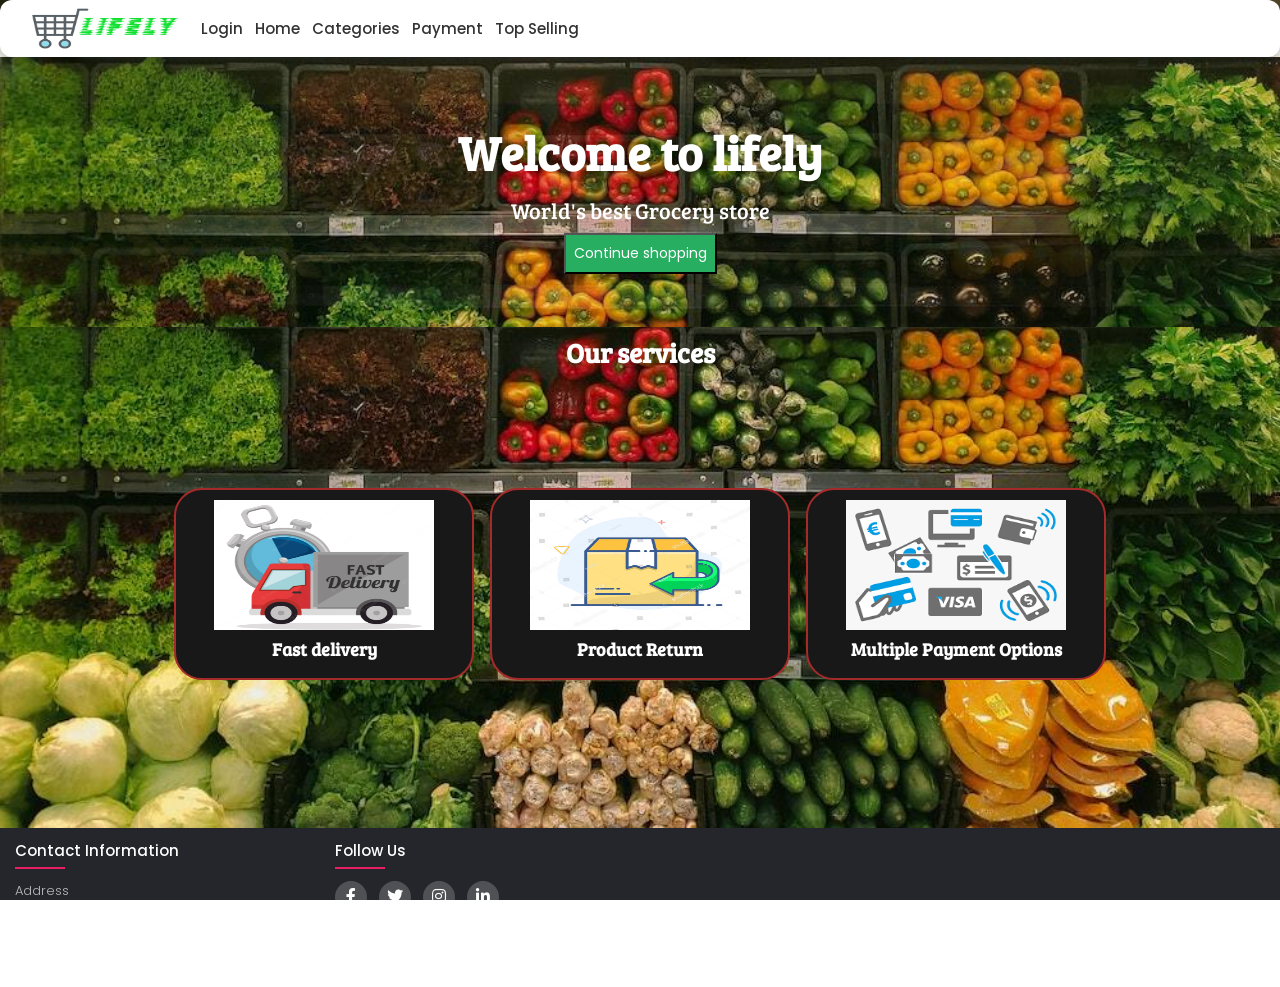
<file: index.html>
<!DOCTYPE html>

<html lang="en" dir="ltr">

<head>
    <meta charset="UTF-8">
    <title>Home</title>
    <link rel="stylesheet" href="css/style.css?v=2">
    <link rel="stylesheet" href="https://use.fontawesome.com/releases/v5.0.7/css/all.css">
    <link href="https://fonts.googleapis.com/css?family=Baloo Bhai|Bree+Serif&display=swap" rel='stylesheet'>
</head>

<body class="theme">
    <!--Navigation bar-->
    <header>
        <ul class="navbar">
            <img src="images/logo.png" alt="logo" height="45" width="180">
            <li class="right"><a href="login.html">Login</a></li>
            <li class="center"><a href="index.html">Home</a></li>
            <li class="upward"><a href="categories.html">Categories</a></li>
            <li class="forward"><a href="payment.html">Payment</a></li>
            <li class="forward"><a href="topseller.html">Top Selling</a></li>

        </ul>
    </header>


    <section id="home">

        <h1 class="h-primary"> Welcome to lifely </h1>
        <p> World's best Grocery store </p>
        <a href="categories.html"><input type="submit" value="Continue shopping" class="submit-btn"></a>
    </section>

    <!------boxes code-->
    <section class="services-container">
        <h1 class="h-primary center">Our services</h1>

        <div id="services">
            <div class="box">
                <img src="images/fast delivery.png" alt="logo">
                <h2 class="h-secondary center"> Fast delivery</h2>
                <p class="center"></p>
            </div>

            <div class="box">
                <img src="images/product return.jpg" alt="logo">
                <h2 class="h-secondary center"> Product Return</h2>
                <p class="center"></p>
            </div>

            <div class="box">
                <img src="images/multiple.png" alt="logo">
                <h2 class="h-secondary center"> Multiple Payment Options</h2>
                <p class="center"></p>
            </div>
        </div>
    </section>

    <footer class="footer">
        <div class="container">
            <div class="row">
                <div class="footer-col">
                    <h4>Contact information</h4>
                    <ul>
                        <li><a
                                href="https://www.google.com/maps/dir/33.643317,73.0359964/FAST+National+University+of+Computer+and+Emerging+Sciences,+Islamabad+Campus,+FAST+University,+3+A.K.+Brohi+Road,+H-11%2F4+H+11%2F4+H-11,+Islamabad,+Islamabad+Capital+Territory/@33.6473722,73.0200476,13.75z/data=!4m9!4m8!1m1!4e1!1m5!1m1!1s0x38dfbe1faaaaaaab:0x223386a2985e88f4!2m2!1d73.0153768!2d33.6565377">Address</a>
                        </li>
                        <li><a href="#">Contact Number</a>0300-123456</li>
                        <li><a href="https://mail.google.com/">Email Address</a></li>
                    </ul>
                </div>

                <div class="footer-col">
                    <h4>follow us</h4>
                    <div class="social-links">
                        <a href="https://www.facebook.com/"><i class="fab fa-facebook-f"></i></a>
                        <a href="https://twitter.com/i/flow/login"><i class="fab fa-twitter"></i></a>
                        <a href="https://www.instagram.com/accounts/login/"><i class="fab fa-instagram"></i></a>
                        <a href="https://www.linkedin.com/login"><i class="fab fa-linkedin-in"></i></a>
                    </div>
                </div>
            </div>
        </div>
    </footer>
</body>

</html>
</file>
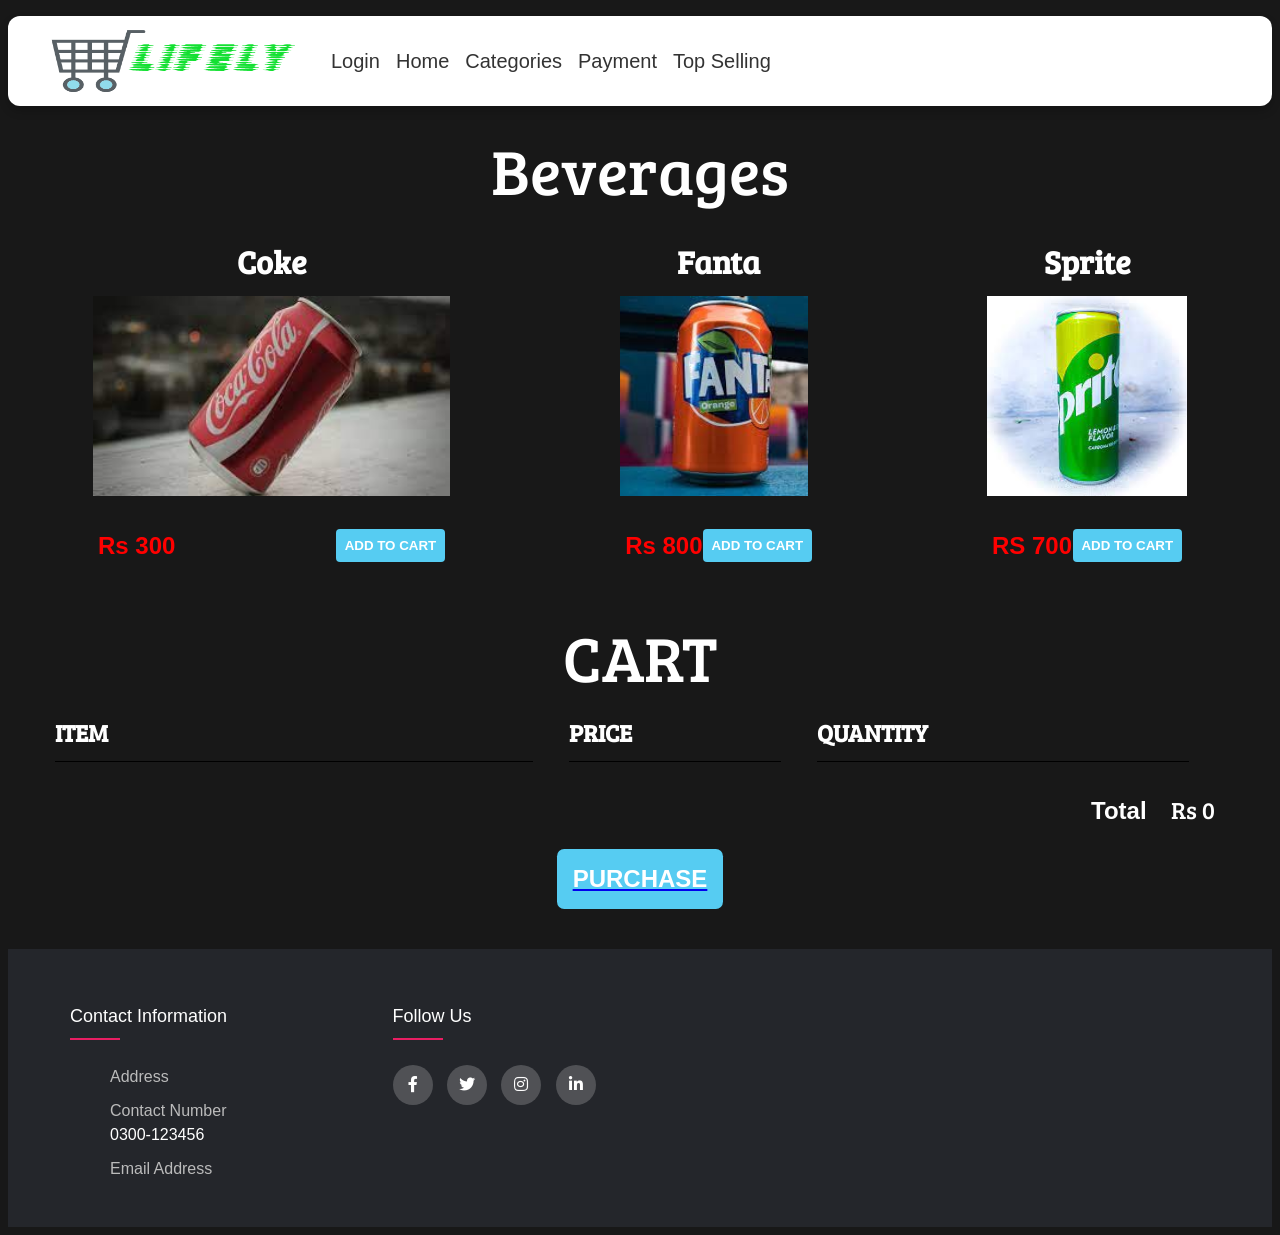
<file: beverages.html>
<!DOCTYPE html>

<html lang="en" dir="ltr">

<head>
    <meta charset="UTF-8">

    <link rel="stylesheet" href="css/categoriespages.css?v=2">
    
    
    <link rel="stylesheet" href="https://use.fontawesome.com/releases/v5.0.7/css/all.css">
    <link href="https://fonts.googleapis.com/css?family=Baloo Bhai|Bree+Serif&display=swap" rel='stylesheet'>
</head>

<body>
    <header>
        <ul class="navbar">
            <img src="images/logo.png" alt="logo" height="70" width="300">
            <li class="right"><a href="login.html">Login</a></li>
            <li class="center"><a href="index.html">Home</a></li>
            <li class="upward"><a href="categories.html">Categories</a></li>
            <li class="forward"><a href="payment.html">Payment</a></li>
            <li class="forward"><a href="topseller.html">Top Selling</a></li>
        </ul>
    </header>


    <h1 class="band-name band-name-large">Beverages</h1>

    
     
        <div class="shop-items">
            <div class="shop-item">
                <span class="shop-item-title">Coke</span>
                <img class="shop-item-image" src="images/coke.jpeg" >
                <div class="shop-item-details">
                    <h2 class="shop-item-price">Rs 300</h2>
                    <button class="btn btn-primary shop-item-button" type="button">ADD TO CART</button>
                </div>
            </div>
            <div class="shop-item">
                <span class="shop-item-title">Fanta</span>
                <img class="shop-item-image" src="images/fanta.jpeg">
                <div class="shop-item-details">
                    <h2 class="shop-item-price">Rs 800</h2>
                    <button class="btn btn-primary shop-item-button" type="button">ADD TO CART</button>
                </div>
            </div>
            <div class="shop-item">
                <span class="shop-item-title">Sprite</span>
                <img class="shop-item-image" src="images/sprite.jpeg">
                <div class="shop-item-details">
                    <h2 class="shop-item-price">RS 700</h2>
                    <button class="btn btn-primary shop-item-button" type="button">ADD TO CART</button>
                </div>
            </div>
        </div>    
    
   
    <section class="container content-section">
        <h2 class="band-name band-name-large">CART</h2>
        <div class="cart-row">
            <h2 class="cart-item cart-header cart-column">ITEM</h2>
            <h2 class="cart-price cart-header cart-column">PRICE</h2>
            <h2 class="cart-quantity cart-header cart-column">QUANTITY</h2>
        </div>
        <div class="cart-items">
        </div>
        <div class="cart-total">
            <strong class="cart-total-title">Total</strong>
            <span class="cart-total-price">Rs 0</span>
        </div>
        <a href="payment.html"><button class="btn btn-primary btn-purchase" type="button">PURCHASE</button></a>
    </section>

    <footer class="footer">
        <div class="container">
            <div class="row">
                <div class="footer-col">
                    <h4>Contact information</h4>
                    <ul>
                        <li><a href="https://www.google.com/maps/dir/33.643317,73.0359964/FAST+National+University+of+Computer+and+Emerging+Sciences,+Islamabad+Campus,+FAST+University,+3+A.K.+Brohi+Road,+H-11%2F4+H+11%2F4+H-11,+Islamabad,+Islamabad+Capital+Territory/@33.6473722,73.0200476,13.75z/data=!4m9!4m8!1m1!4e1!1m5!1m1!1s0x38dfbe1faaaaaaab:0x223386a2985e88f4!2m2!1d73.0153768!2d33.6565377">Address</a></li>
                        <li><a href="#">Contact Number</a>0300-123456</li>
                        <li><a href="https://mail.google.com/">Email Address</a></li>
                    </ul>
                </div>

                <div class="footer-col">
                    <h4>follow us</h4>
                    <div class="social-links">
                        <a href="https://www.facebook.com/"><i class="fab fa-facebook-f"></i></a>
                        <a href="https://twitter.com/i/flow/login"><i class="fab fa-twitter"></i></a>
                        <a href="https://www.instagram.com/accounts/login/"><i class="fab fa-instagram"></i></a>
                        <a href="https://www.linkedin.com/login"><i class="fab fa-linkedin-in"></i></a>
                    </div>
                </div>
            </div>
        </div>
    </footer>

    <script src="js/cart.js"></script>
</body>

</html>
</file>
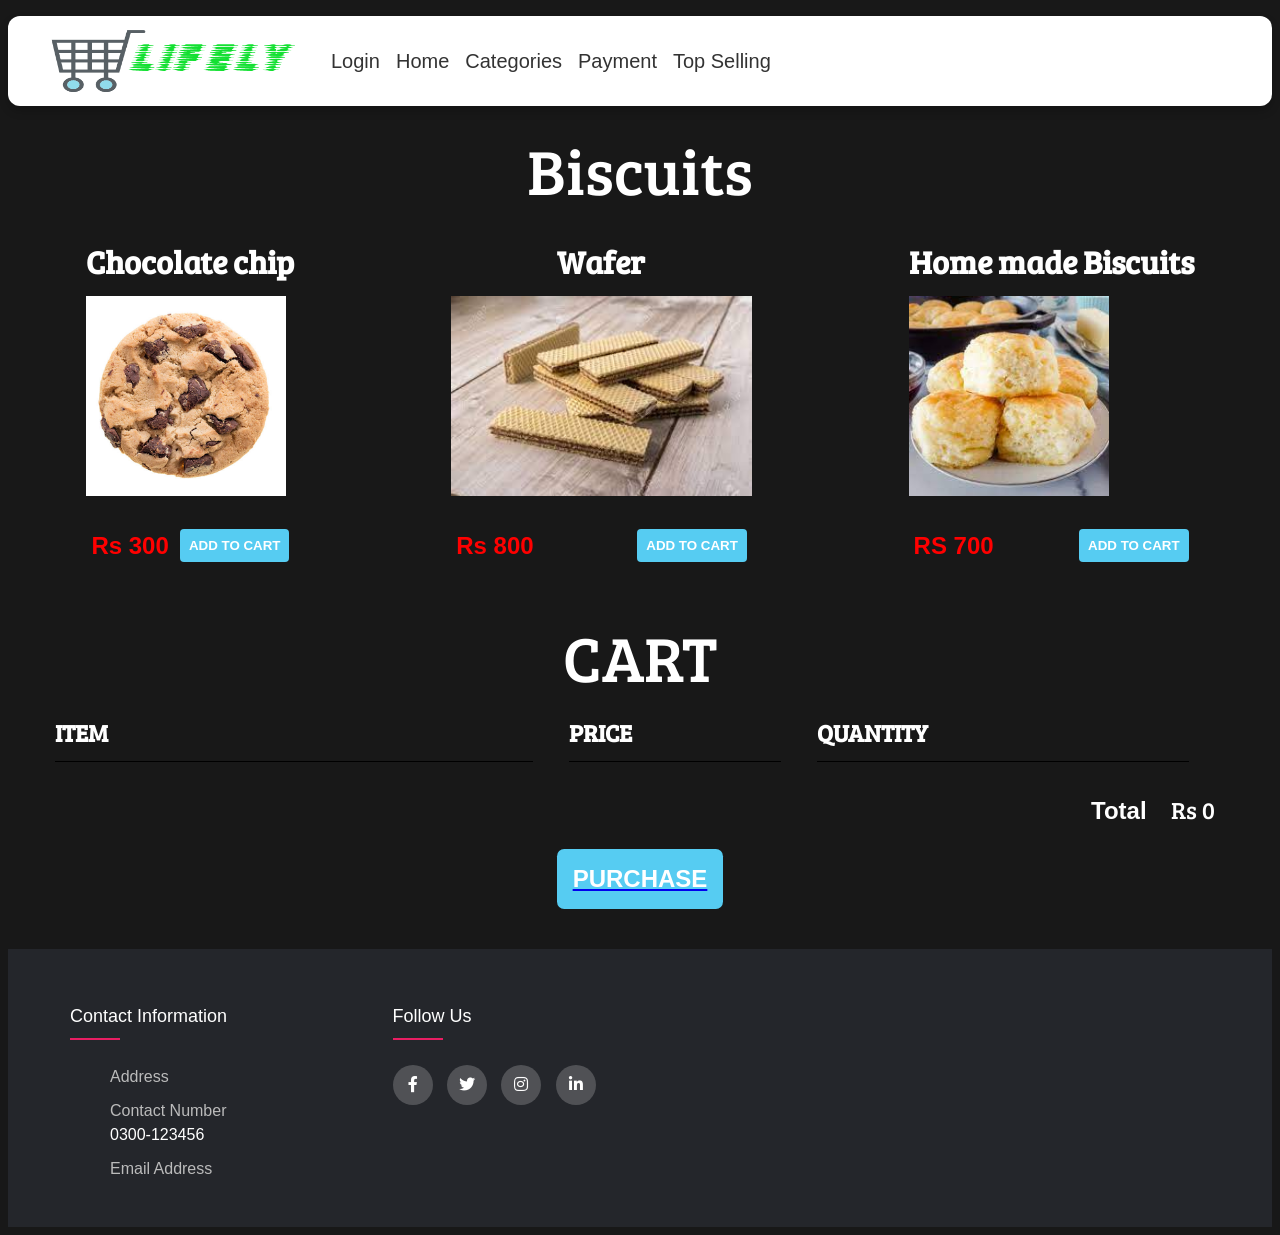
<file: biscuits.html>
<!DOCTYPE html>

<html lang="en" dir="ltr">

<head>
    <meta charset="UTF-8">
    <link rel="stylesheet" href="css/categoriespages.css?v=2">
    <link rel="stylesheet" href="https://use.fontawesome.com/releases/v5.0.7/css/all.css">
    <link href="https://fonts.googleapis.com/css?family=Baloo Bhai|Bree+Serif&display=swap" rel='stylesheet'>
</head>

<body>
    <header>
        <ul class="navbar">
            <img src="images/logo.png" alt="logo" height="70" width="300">
            <li class="right"><a href="login.html">Login</a></li>
            <li class="center"><a href="index.html">Home</a></li>
            <li class="upward"><a href="categories.html">Categories</a></li>
            <li class="forward"><a href="payment.html">Payment</a></li>
            <li class="forward"><a href="topseller.html">Top Selling</a></li>
        </ul>
    </header>


    <h1 class="band-name band-name-large">Biscuits</h1>

    
     
        <div class="shop-items">
            <div class="shop-item">
                <span class="shop-item-title">Chocolate chip </span>
                <img class="shop-item-image" src="images/chocolate chip.jpg">
                <div class="shop-item-details">
                    <h2 class="shop-item-price">Rs 300</h2>
                    <button class="btn btn-primary shop-item-button" type="button">ADD TO CART</button>
                </div>
            </div>
            <div class="shop-item">
                <span class="shop-item-title">Wafer</span>
                <img class="shop-item-image" src="images/wafer.jpeg">
                <div class="shop-item-details">
                    <h2 class="shop-item-price">Rs 800</h2>
                    <button class="btn btn-primary shop-item-button" type="button">ADD TO CART</button>
                </div>
            </div>
            <div class="shop-item">
                <span class="shop-item-title">Home made Biscuits</span>
                <img class="shop-item-image" src="images/home made biscuits.jpeg">
                <div class="shop-item-details">
                    <h2 class="shop-item-price">RS 700</h2>
                    <button class="btn btn-primary shop-item-button" type="button">ADD TO CART</button>
                </div>
            </div>
        </div>    
   
   
    <section class="container content-section">
        <h2 class="band-name band-name-large">CART</h2>
        <div class="cart-row">
            <h2 class="cart-item cart-header cart-column">ITEM</h2>
            <h2 class="cart-price cart-header cart-column">PRICE</h2>
            <h2 class="cart-quantity cart-header cart-column">QUANTITY</h2>
        </div>
        <div class="cart-items">
        </div>
        <div class="cart-total">
            <strong class="cart-total-title">Total</strong>
            <span class="cart-total-price">Rs 0</span>
        </div>
        <a href="payment.html"><button class="btn btn-primary btn-purchase" type="button">PURCHASE</button></a>
    </section>

    <footer class="footer">
        <div class="container">
            <div class="row">
                <div class="footer-col">
                    <h4>Contact information</h4>
                    <ul>
                        <li><a href="https://www.google.com/maps/dir/33.643317,73.0359964/FAST+National+University+of+Computer+and+Emerging+Sciences,+Islamabad+Campus,+FAST+University,+3+A.K.+Brohi+Road,+H-11%2F4+H+11%2F4+H-11,+Islamabad,+Islamabad+Capital+Territory/@33.6473722,73.0200476,13.75z/data=!4m9!4m8!1m1!4e1!1m5!1m1!1s0x38dfbe1faaaaaaab:0x223386a2985e88f4!2m2!1d73.0153768!2d33.6565377">Address</a></li>
                        <li><a href="#">Contact Number</a>0300-123456</li>
                        <li><a href="https://mail.google.com/">Email Address</a></li>
                    </ul>
                </div>

                <div class="footer-col">
                    <h4>follow us</h4>
                    <div class="social-links">
                        <a href="https://www.facebook.com/"><i class="fab fa-facebook-f"></i></a>
                        <a href="https://twitter.com/i/flow/login"><i class="fab fa-twitter"></i></a>
                        <a href="https://www.instagram.com/accounts/login/"><i class="fab fa-instagram"></i></a>
                        <a href="https://www.linkedin.com/login"><i class="fab fa-linkedin-in"></i></a>
                    </div>
                </div>
            </div>
        </div>
    </footer>

    <script src="js/cart.js"></script>
</body>

</html>
</file>
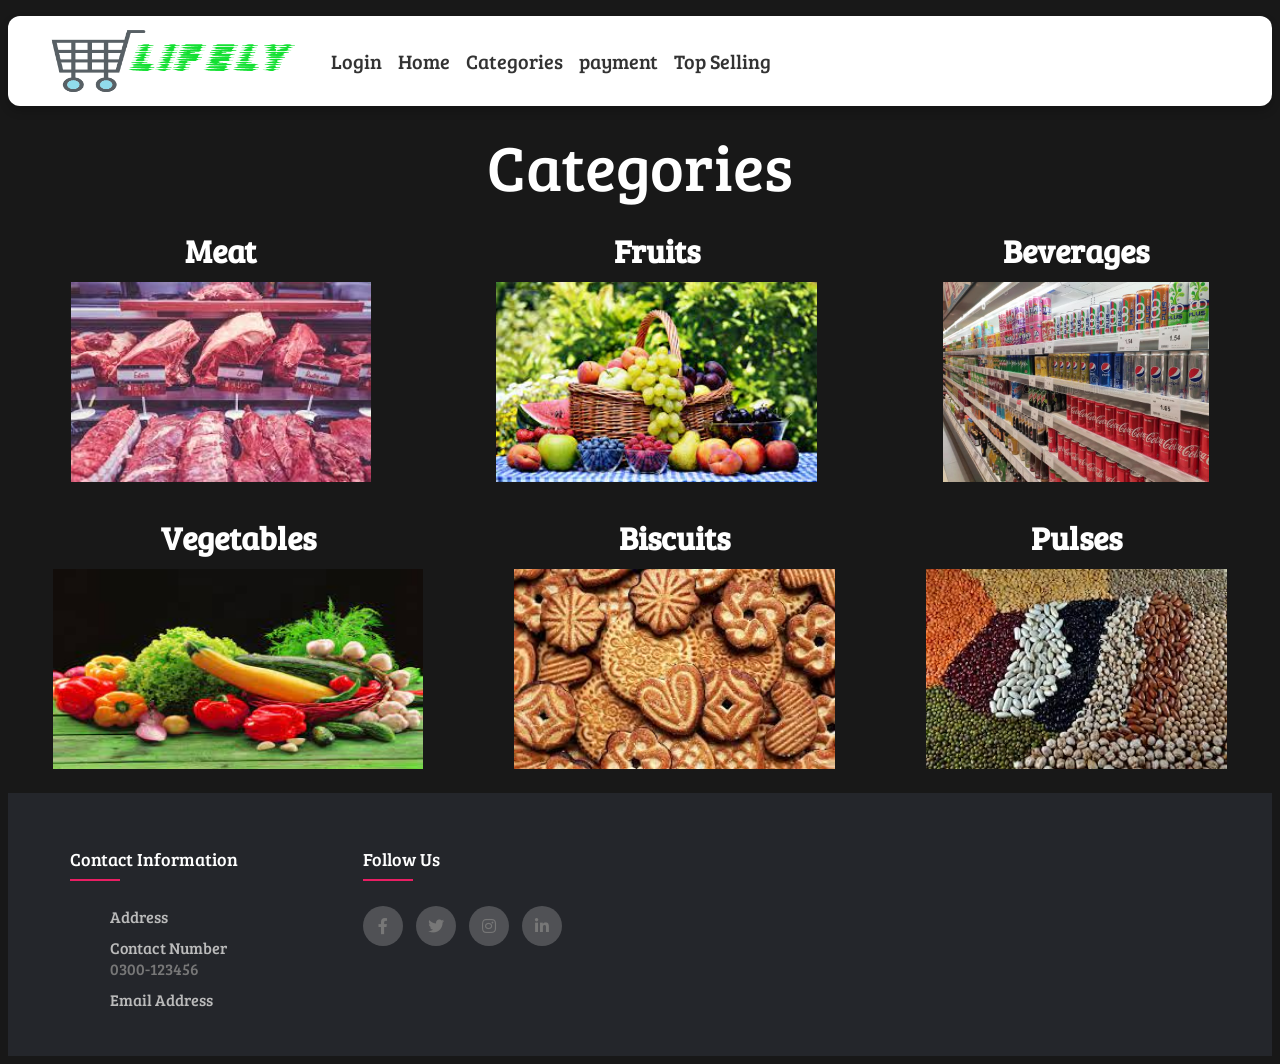
<file: categories.html>
<!DOCTYPE html>

<html lang="en" dir="ltr">

<head>
  <meta charset="UTF-8">
  <title>Categories</title>
  <link rel="stylesheet" href="css/categories.css?v=2">

  <link rel="stylesheet" href="https://use.fontawesome.com/releases/v5.0.7/css/all.css">
  <link href="https://fonts.googleapis.com/css?family=Baloo Bhai|Bree+Serif&display=swap" rel='stylesheet'>
</head>

<body>
  <!------Navigation Bar-->
  <header>
    <ul class="navbar">
      <img src="images/logo.png" alt="logo" height="70" width="300">
      <li class="right"><a href="login.html">Login</a></li>
      <li class="center"><a href="index.html">Home</a></li>
      <li class="upward"><a href="categories.html">Categories</a></li>
      <li class="forward"><a href="payment.html">payment</a></li>
      <li class="forward"><a href="topseller.html">Top Selling</a></li>
    </ul>
  </header>

  <h1 class="band-name band-name-large">Categories</h1>

    <!---------Boxes Code-->
  <div class="shop-items">
    <div class="shop-item">
      <span class="shop-item-title">Meat</span>
      <a href="Chicken.html"> <img class="shop-item-image" src="images/beef.jpeg"> </a>
    </div>

    <div class="shop-item">
      <span class="shop-item-title">Fruits</span>
      <a href="fruit.html"><img class="shop-item-image" src="images/fruit.jpeg"></a>
    </div>

    <div class="shop-item">
      <span class="shop-item-title">Beverages</span>
      <a href="beverages.html"><img class="shop-item-image" src="images/beverarages.jpg"></a>
    </div>
  </div>

  <div class="shop-items">
    <div class="shop-item">
      <span class="shop-item-title">Vegetables</span>
      <a href="vegetable.html"> <img class="shop-item-image" src="images/vegetable.jpeg" width="370px"> </a>
    </div>

    <div class="shop-item">
      <span class="shop-item-title">Biscuits</span>
      <a href="biscuits.html"><img class="shop-item-image" src="images/biscuits.jpeg"></a>
    </div>

    <div class="shop-item">
      <span class="shop-item-title">Pulses</span>
      <a href="pulses.html"><img class="shop-item-image" src="images/pulses.jpeg"></a>
    </div>
  </div>




  <footer class="footer">
    <div class="container">
      <div class="row">
        <div class="footer-col">
          <h4>Contact information</h4>
          <ul>
            <li><a href="https://www.google.com/maps/dir/33.643317,73.0359964/FAST+National+University+of+Computer+and+Emerging+Sciences,+Islamabad+Campus,+FAST+University,+3+A.K.+Brohi+Road,+H-11%2F4+H+11%2F4+H-11,+Islamabad,+Islamabad+Capital+Territory/@33.6473722,73.0200476,13.75z/data=!4m9!4m8!1m1!4e1!1m5!1m1!1s0x38dfbe1faaaaaaab:0x223386a2985e88f4!2m2!1d73.0153768!2d33.6565377">Address</a></li>
            <li><a href="#">Contact Number</a>0300-123456</li>
            <li><a href="https://mail.google.com/">Email Address</a></li>
          </ul>
        </div>

        <div class="footer-col">
          <h4>follow us</h4>
          <div class="social-links">
            <a href="https://www.facebook.com/"><i class="fab fa-facebook-f"></i></a>
            <a href="https://twitter.com/i/flow/login"><i class="fab fa-twitter"></i></a>
            <a href="https://www.instagram.com/accounts/login/"><i class="fab fa-instagram"></i></a>
            <a href="https://www.linkedin.com/login"><i class="fab fa-linkedin-in"></i></a>
          </div>
        </div>
      </div>
    </div>
  </footer>
</body>

</html>
</file>
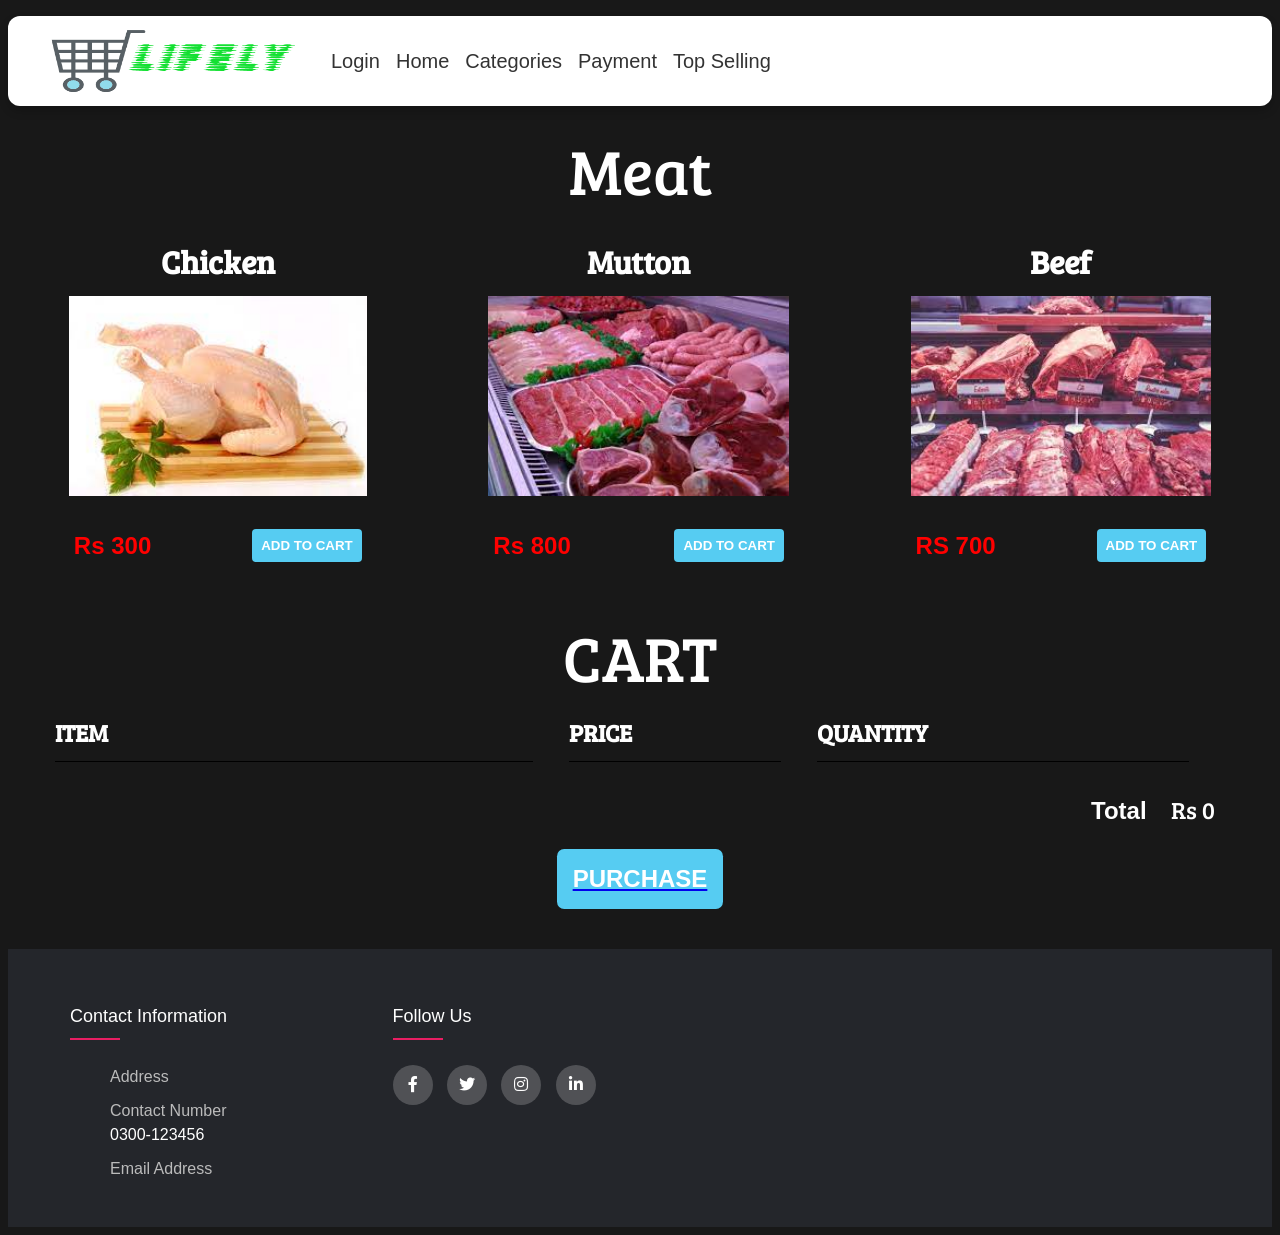
<file: Chicken.html>
<!DOCTYPE html>

<html lang="en" dir="ltr">

<head>
    <meta charset="UTF-8">
    <link rel="stylesheet" href="css/categoriespages.css?v=2">
    <link rel="stylesheet" href="https://use.fontawesome.com/releases/v5.0.7/css/all.css">
    <link href="https://fonts.googleapis.com/css?family=Baloo Bhai|Bree+Serif&display=swap" rel='stylesheet'>
</head>

<body>
    <header>
        <ul class="navbar">
            <img src="images/logo.png" alt="logo" height="70" width="300">
            <li class="right"><a href="login.html">Login</a></li>
            <li class="center"><a href="index.html">Home</a></li>
            <li class="upward"><a href="categories.html">Categories</a></li>
            <li class="forward"><a href="payment.html">Payment</a></li>
            <li class="forward"><a href="topseller.html">Top Selling</a></li>
        </ul>
    </header>


    <h1 class="band-name band-name-large">Meat</h1>



    <div class="shop-items">
        <div class="shop-item">
            <span class="shop-item-title">Chicken</span>
            <img class="shop-item-image" src="images/chicken.jpeg">
            <div class="shop-item-details">
                <h2 class="shop-item-price">Rs 300</h2>
                <button class="btn btn-primary shop-item-button" type="button">ADD TO CART</button>
            </div>
        </div>
        <div class="shop-item">
            <span class="shop-item-title">Mutton</span>
            <img class="shop-item-image" src="images/mutton.jpeg">
            <div class="shop-item-details">
                <h2 class="shop-item-price">Rs 800</h2>
                <button class="btn btn-primary shop-item-button" type="button">ADD TO CART</button>
            </div>
        </div>
        <div class="shop-item">
            <span class="shop-item-title">Beef</span>
            <img class="shop-item-image" src="images/beef.jpeg">
            <div class="shop-item-details">
                <h2 class="shop-item-price">RS 700</h2>
                <button class="btn btn-primary shop-item-button" type="button">ADD TO CART</button>
            </div>
        </div>
    </div>
    <section class="container content-section">
        <h2 class="band-name band-name-large">CART</h2>
        <div class="cart-row">
            <h2 class="cart-item cart-header cart-column">ITEM</h2>
            <h2 class="cart-price cart-header cart-column">PRICE</h2>
            <h2 class="cart-quantity cart-header cart-column">QUANTITY</h2>
        </div>
        <div class="cart-items">
        </div>
        <div class="cart-total">
            <strong class="cart-total-title">Total</strong>
            <span class="cart-total-price">Rs 0</span>
        </div>
        <a href="payment.html"><button class="btn btn-primary btn-purchase" type="button">PURCHASE</button></a>
    </section>
        <footer class="footer">
            <div class="container">
                <div class="row">
                    <div class="footer-col">
                        <h4>Contact information</h4>
                        <ul>
                            <li><a href="https://www.google.com/maps/dir/33.643317,73.0359964/FAST+National+University+of+Computer+and+Emerging+Sciences,+Islamabad+Campus,+FAST+University,+3+A.K.+Brohi+Road,+H-11%2F4+H+11%2F4+H-11,+Islamabad,+Islamabad+Capital+Territory/@33.6473722,73.0200476,13.75z/data=!4m9!4m8!1m1!4e1!1m5!1m1!1s0x38dfbe1faaaaaaab:0x223386a2985e88f4!2m2!1d73.0153768!2d33.6565377">Address</a></li>
                            <li><a href="#">Contact Number</a>0300-123456</li>
                            <li><a href="https://mail.google.com/">Email Address</a></li>
                        </ul>
                    </div>

                    <div class="footer-col">
                        <h4>follow us</h4>
                        <div class="social-links">
                            <a href="https://www.facebook.com/"><i class="fab fa-facebook-f"></i></a>
                            <a href="https://twitter.com/i/flow/login"><i class="fab fa-twitter"></i></a>
                            <a href="https://www.instagram.com/accounts/login/"><i class="fab fa-instagram"></i></a>
                            <a href="https://www.linkedin.com/login"><i class="fab fa-linkedin-in"></i></a>
                        </div>
                    </div>
                </div>
            </div>
        </footer>

        <script src="js/cart.js"></script>
</body>

</html>
</file>
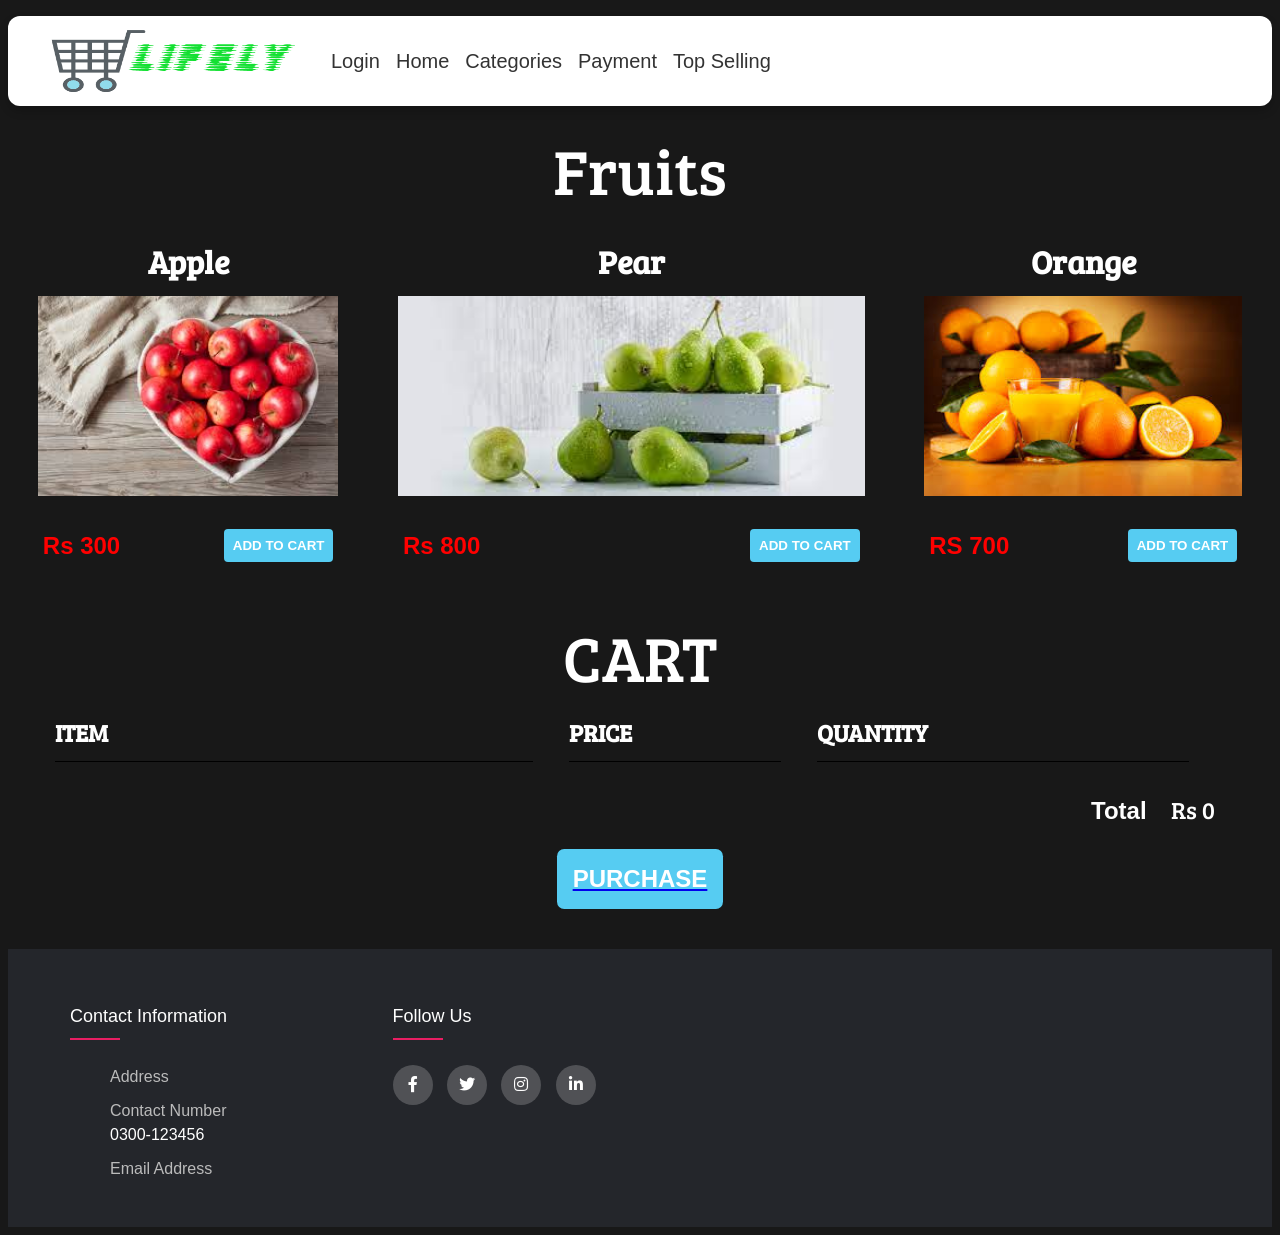
<file: fruit.html>
<!DOCTYPE html>

<html lang="en" dir="ltr">

<head>
    <meta charset="UTF-8">
    <link rel="stylesheet" href="css/categoriespages.css?v=2">    
    <link rel="stylesheet" href="https://use.fontawesome.com/releases/v5.0.7/css/all.css">
    <link href="https://fonts.googleapis.com/css?family=Baloo Bhai|Bree+Serif&display=swap" rel='stylesheet'>
</head>

<body>
    <header>
        <ul class="navbar">
            <img src="images/logo.png" alt="logo" height="70" width="300">
            <li class="right"><a href="login.html">Login</a></li>
            <li class="center"><a href="index.html">Home</a></li>
            <li class="upward"><a href="categories.html">Categories</a></li>
            <li class="forward"><a href="payment.html">Payment</a></li>
            <li class="forward"><a href="topseller.html">Top Selling</a></li>
        </ul>
    </header>


    <h1 class="band-name band-name-large">Fruits</h1>

    
     
        <div class="shop-items">
            <div class="shop-item">
                <span class="shop-item-title">Apple</span>
                <img class="shop-item-image" src="images/apple.jpeg">
                <div class="shop-item-details">
                    <h2 class="shop-item-price">Rs 300</h2>
                    <button class="btn btn-primary shop-item-button" type="button">ADD TO CART</button>
                </div>
            </div>
            <div class="shop-item">
                <span class="shop-item-title">Pear</span>
                <img class="shop-item-image" src="images/pear.jpeg">
                <div class="shop-item-details">
                    <h2 class="shop-item-price">Rs 800</h2>
                    <button class="btn btn-primary shop-item-button" type="button">ADD TO CART</button>
                </div>
            </div>
            <div class="shop-item">
                <span class="shop-item-title">Orange</span>
                <img class="shop-item-image" src="images/orange.jpeg">
                <div class="shop-item-details">
                    <h2 class="shop-item-price">RS 700</h2>
                    <button class="btn btn-primary shop-item-button" type="button">ADD TO CART</button>
                </div>
            </div>
        </div>    
   
   
    <section class="container content-section">
        <h2 class="band-name band-name-large">CART</h2>
        <div class="cart-row">
            <h2 class="cart-item cart-header cart-column">ITEM</h2>
            <h2 class="cart-price cart-header cart-column">PRICE</h2>
            <h2 class="cart-quantity cart-header cart-column">QUANTITY</h2>
        </div>
        <div class="cart-items">
        </div>
        <div class="cart-total">
            <strong class="cart-total-title">Total</strong>
            <span class="cart-total-price">Rs 0</span>
        </div>
        <a href="payment.html"><button class="btn btn-primary btn-purchase" type="button">PURCHASE</button></a>
    </section>

    <footer class="footer">
        <div class="container">
            <div class="row">
                <div class="footer-col">
                    <h4>Contact information</h4>
                    <ul>
                        <li><a href="https://www.google.com/maps/dir/33.643317,73.0359964/FAST+National+University+of+Computer+and+Emerging+Sciences,+Islamabad+Campus,+FAST+University,+3+A.K.+Brohi+Road,+H-11%2F4+H+11%2F4+H-11,+Islamabad,+Islamabad+Capital+Territory/@33.6473722,73.0200476,13.75z/data=!4m9!4m8!1m1!4e1!1m5!1m1!1s0x38dfbe1faaaaaaab:0x223386a2985e88f4!2m2!1d73.0153768!2d33.6565377">Address</a></li>
                        <li><a href="#">Contact Number</a>0300-123456</li>
                        <li><a href="https://mail.google.com/">Email Address</a></li>
                    </ul>
                </div>

                <div class="footer-col">
                    <h4>follow us</h4>
                    <div class="social-links">
                        <a href="https://www.facebook.com/"><i class="fab fa-facebook-f"></i></a>
                        <a href="https://twitter.com/i/flow/login"><i class="fab fa-twitter"></i></a>
                        <a href="https://www.instagram.com/accounts/login/"><i class="fab fa-instagram"></i></a>
                        <a href="https://www.linkedin.com/login"><i class="fab fa-linkedin-in"></i></a>
                    </div>
                </div>
            </div>
        </div>
    </footer>

    <script src="js/cart.js"></script>
</body>

</html>
</file>
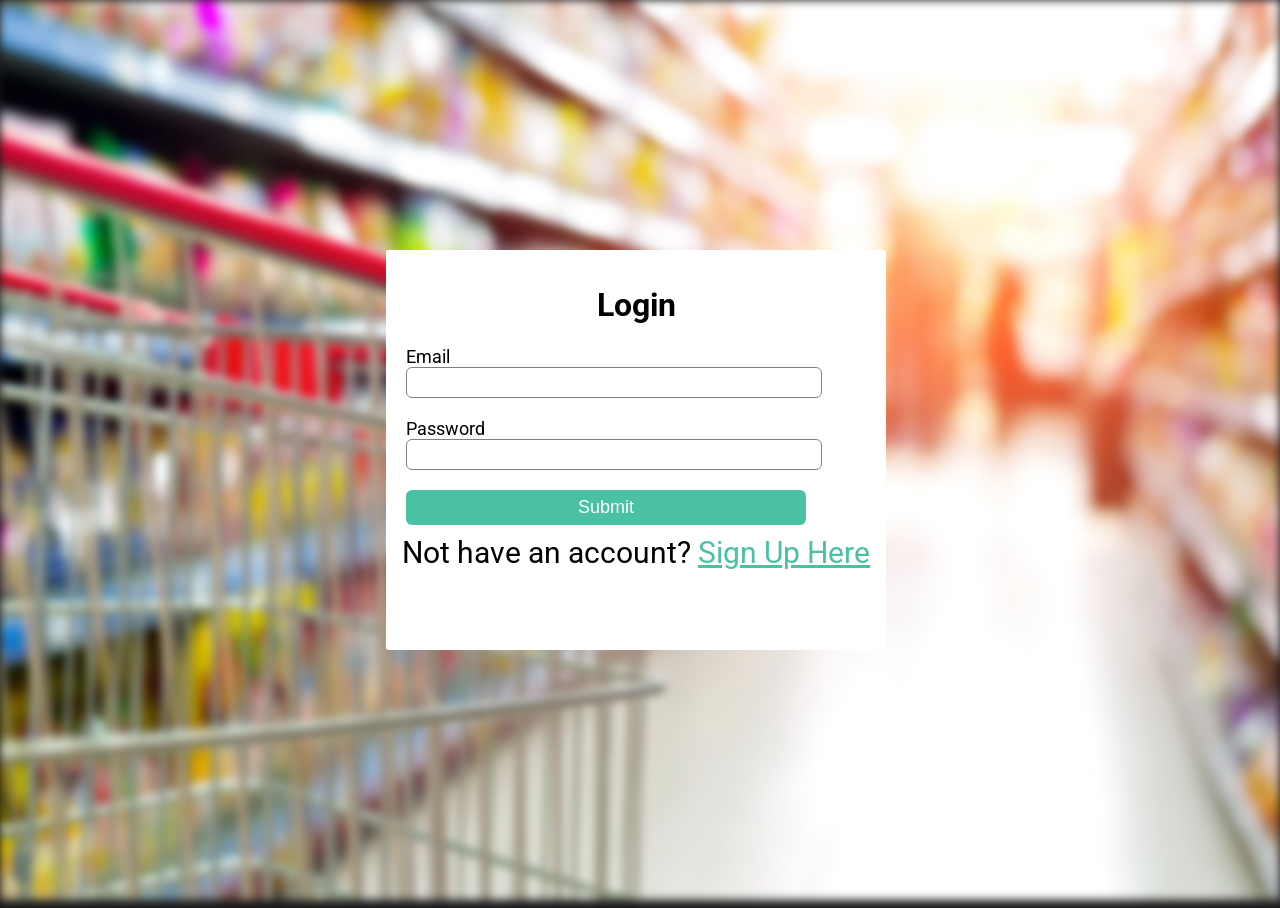
<file: login.html>
<!DOCTYPE html>
<html lang="en">

<head>
  <title>Login</title>
  <link rel="stylesheet" href="css/login.css?v=2" />
  <link href="https://fonts.googleapis.com/css2?family=Roboto:wght@300&display=swap" rel="stylesheet" />
</head>

<body>
  <!-- background pic------> 
  <img class="background" src="images/login.webp" alt="Aleq">

  <div class="login-box">
    <h1>Login</h1>
    <form>
      <label>Email</label>
      <input type="email" placeholder="" />
      <label>Password</label>
      <input type="password" placeholder="" />
      <a href="index.html"><input type="button" value="Submit" /></a>
      <closeform></closeform>
    </form>
    <p class="para-2">
      Not have an account? <a href="signup.html">Sign Up Here</a>
    </p>
    
  </div>

</body>

</html>
</file>
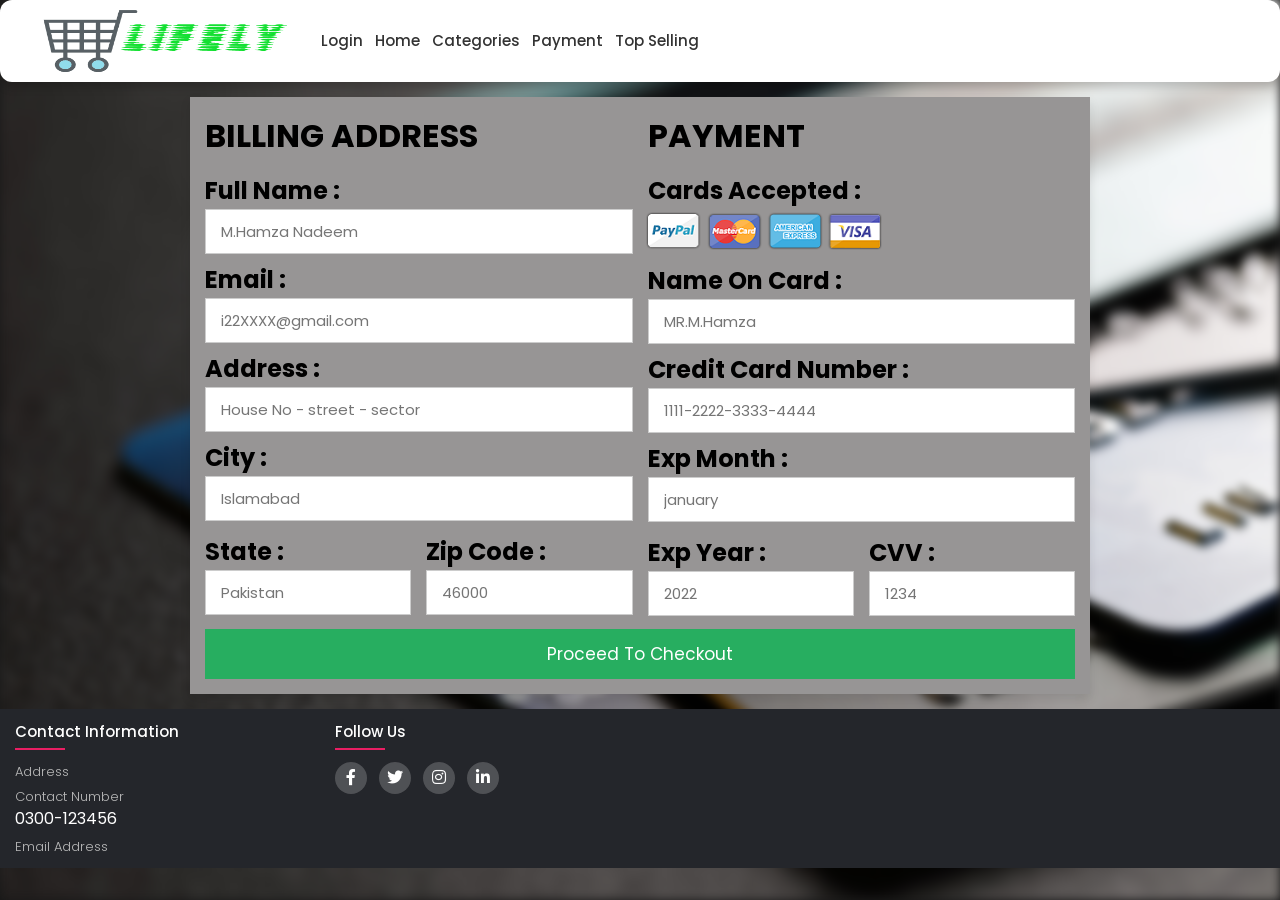
<file: payment.html>
<!DOCTYPE html>
<html lang="en" dir="ltr">

<head>
    <meta charset="UTF-8">
    <title>Payment</title>
    <link rel="stylesheet" href="css/style.css?v=2">
    <link rel="stylesheet" href="css/payment.css?v=2">
    <link rel="stylesheet" href="https://use.fontawesome.com/releases/v5.0.7/css/all.css">
    <link href="https://fonts.googleapis.com/css?family=Baloo Bhai|Bree+Serif&display=swap" rel='stylesheet'>
</head>

<body>
    <!------Navigation bar-->
    <header>
        <ul class="navbar">
            <img src="images/logo.png" alt="logo" height="70" width="300">
            <li class="right"><a href="login.html">Login</a></li>
            <li class="center"><a href="index.html">Home</a></li>
            <li class="upward"><a href="categories.html">Categories</a></li>
            <li class="forward"><a href="payment.html">Payment</a></li>
            <li class="forward"><a href="topseller.html">Top Selling</a></li>

        </ul>
    </header>

    <!-------background music-->
    <img class="background" src="images/payment1.jpg" alt="Aleq">

    <!------Billing form----->
    <div class="container1">

        <form action="">

            <div class="row">

                <div class="col">

                    <h1 class="title">billing address</h1>

                    <div class="inputBox">
                        <h2>full name :</h2>
                        <input type="text" placeholder="M.Hamza Nadeem">
                    </div>
                    <div class="inputBox">
                        <h2>email :</h2>
                        <input type="email" placeholder="i22XXXX@gmail.com">
                    </div>
                    <div class="inputBox">
                        <h2>address :</h2>
                        <input type="text" placeholder="House No - street - sector">
                    </div>
                    <div class="inputBox">
                        <h2>city :</h2>
                        <input type="text" placeholder="Islamabad">
                    </div>

                    <div class="flex">
                        <div class="inputBox">
                            <h2>state :</h2>
                            <input type="text" placeholder="Pakistan">
                        </div>
                        <div class="inputBox">
                            <h2>zip code :</h2>
                            <input type="text" placeholder="46000">
                        </div>
                    </div>

                </div>

                <div class="col">

                    <h1 class="title">payment</h1>

                    <div class="inputBox">
                        <h2>cards accepted :</h2>
                        <img src="images/cardpic.png" alt="">
                    </div>
                    <div class="inputBox">
                        <h2>name on card :</h2>
                        <input type="text" placeholder="MR.M.Hamza ">
                    </div>
                    <div class="inputBox">
                        <h2>credit card number :</h2>
                        <input type="number" placeholder="1111-2222-3333-4444">
                    </div>
                    <div class="inputBox">
                        <h2>exp month :</h2>
                        <input type="text" placeholder="january">
                    </div>

                    <div class="flex">
                        <div class="inputBox">
                            <h2>exp year :</h2>
                            <input type="number" placeholder="2022">
                        </div>
                        <div class="inputBox">
                            <h2>CVV :</h2>
                            <input type="text" placeholder="1234">
                        </div>
                    </div>

                </div>

            </div>
            <!-----Message Alert-->
            <input type="submit" value="proceed to checkout" class="submit-btn"
                onclick="alert('Email has been sent to your account' )">

        </form>

    </div>
    <footer class="footer">
        <div class="container">
            <div class="row">
                <div class="footer-col">
                    <h4>Contact information</h4>
                    <ul>
                        <li><a
                                href="https://www.google.com/maps/dir/33.643317,73.0359964/FAST+National+University+of+Computer+and+Emerging+Sciences,+Islamabad+Campus,+FAST+University,+3+A.K.+Brohi+Road,+H-11%2F4+H+11%2F4+H-11,+Islamabad,+Islamabad+Capital+Territory/@33.6473722,73.0200476,13.75z/data=!4m9!4m8!1m1!4e1!1m5!1m1!1s0x38dfbe1faaaaaaab:0x223386a2985e88f4!2m2!1d73.0153768!2d33.6565377">Address</a>
                        </li>
                        <li><a href="#">Contact Number</a>0300-123456</li>
                        <li><a href="https://mail.google.com/">Email Address</a></li>
                    </ul>
                </div>

                <div class="footer-col">
                    <h4>follow us</h4>
                    <div class="social-links">
                        <a href="https://www.facebook.com/"><i class="fab fa-facebook-f"></i></a>
                        <a href="https://twitter.com/i/flow/login"><i class="fab fa-twitter"></i></a>
                        <a href="https://www.instagram.com/accounts/login/"><i class="fab fa-instagram"></i></a>
                        <a href="https://www.linkedin.com/login"><i class="fab fa-linkedin-in"></i></a>
                    </div>
                </div>
            </div>
        </div>
    </footer>



</body>

</html>
</file>
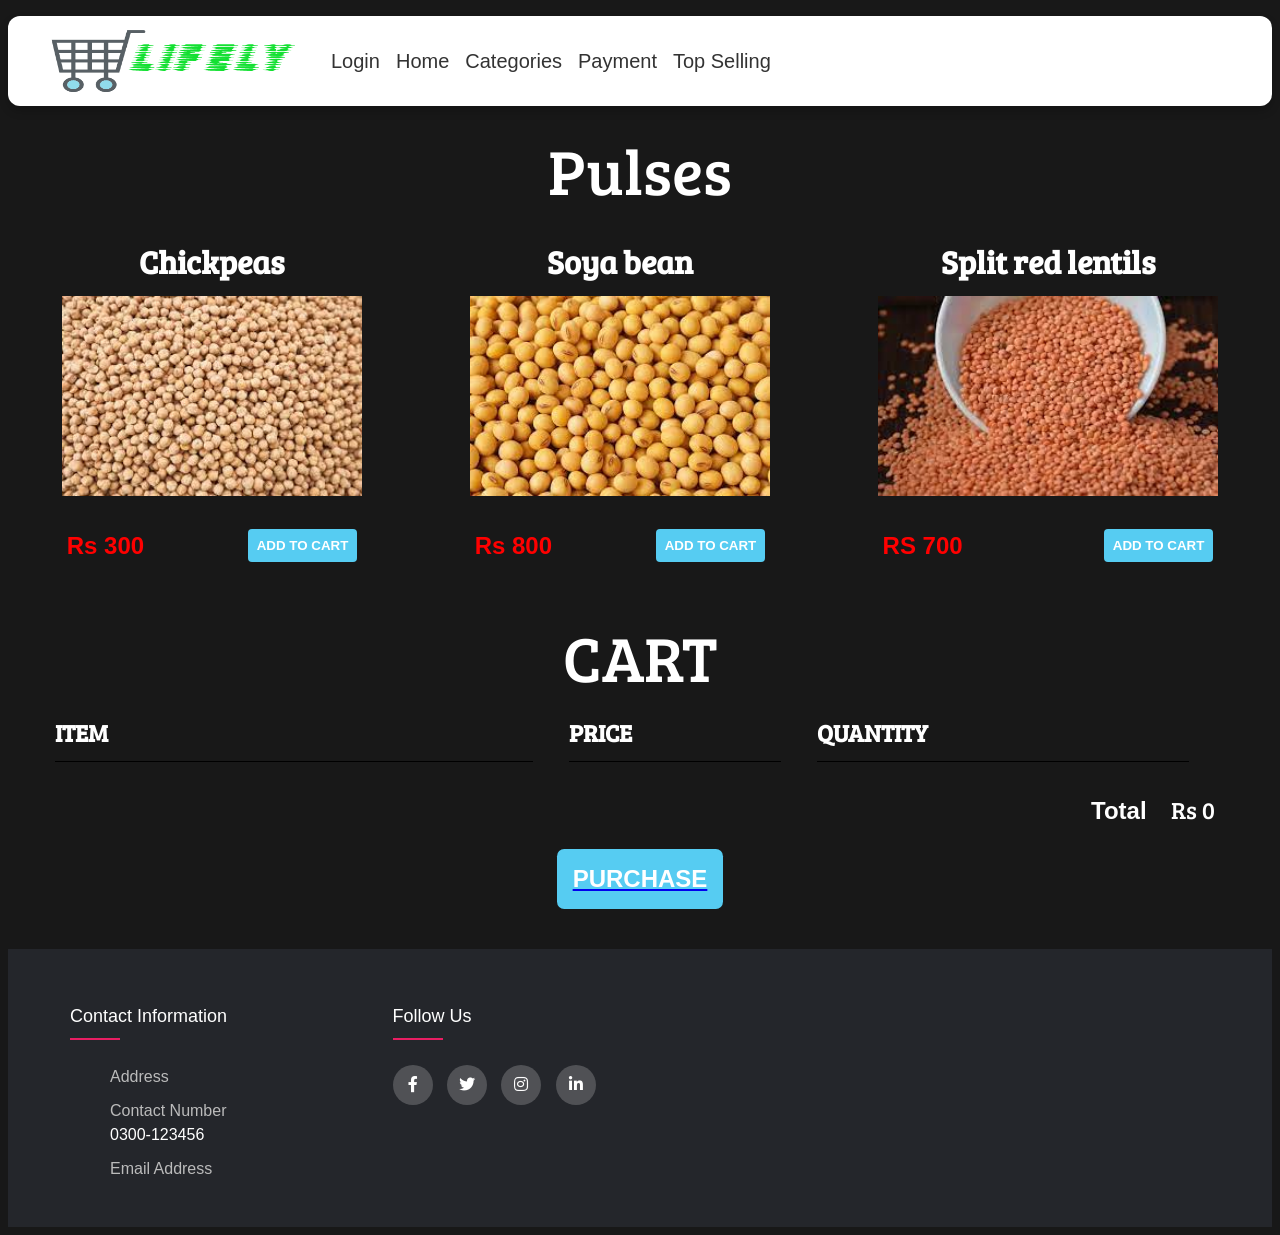
<file: pulses.html>
<!DOCTYPE html>

<html lang="en" dir="ltr">

<head>
    <meta charset="UTF-8">

    <link rel="stylesheet" href="css/categoriespages.css?v=2">
    <link rel="stylesheet" href="https://use.fontawesome.com/releases/v5.0.7/css/all.css">
    <link href="https://fonts.googleapis.com/css?family=Baloo Bhai|Bree+Serif&display=swap" rel='stylesheet'>
</head>

<body>
    <header>
        <ul class="navbar">
            <img src="images/logo.png" alt="logo" height="70" width="300">
            <li class="right"><a href="login.html">Login</a></li>
            <li class="center"><a href="index.html">Home</a></li>
            <li class="upward"><a href="categories.html">Categories</a></li>
            <li class="forward"><a href="payment.html">Payment</a></li>
            <li class="forward"><a href="topseller.html">Top Selling</a></li>
        </ul>
    </header>


    <h1 class="band-name band-name-large">Pulses</h1>

    
     
        <div class="shop-items">
            <div class="shop-item">
                <span class="shop-item-title">Chickpeas</span>
                <img class="shop-item-image" src="images/chickpeas.jpeg">
                <div class="shop-item-details">
                    <h2 class="shop-item-price">Rs 300</h2>
                    <button class="btn btn-primary shop-item-button" type="button">ADD TO CART</button>
                </div>
            </div>
            <div class="shop-item">
                <span class="shop-item-title">Soya bean</span>
                <img class="shop-item-image" src="images/soya bean.jpeg">
                <div class="shop-item-details">
                    <h2 class="shop-item-price">Rs 800</h2>
                    <button class="btn btn-primary shop-item-button" type="button">ADD TO CART</button>
                </div>
            </div>
            <div class="shop-item">
                <span class="shop-item-title">Split red lentils</span>
                <img class="shop-item-image" src="images/split red lentils.jpeg">
                <div class="shop-item-details">
                    <h2 class="shop-item-price">RS 700</h2>
                    <button class="btn btn-primary shop-item-button" type="button">ADD TO CART</button>
                </div>
            </div>
        </div>    
   
   
    <section class="container content-section">
        <h2 class="band-name band-name-large">CART</h2>
        <div class="cart-row">
            <h2 class="cart-item cart-header cart-column">ITEM</h2>
            <h2 class="cart-price cart-header cart-column">PRICE</h2>
            <h2 class="cart-quantity cart-header cart-column">QUANTITY</h2>
        </div>
        <div class="cart-items">
        </div>
        <div class="cart-total">
            <strong class="cart-total-title">Total</strong>
            <span class="cart-total-price">Rs 0</span>
        </div>
        <a href="payment.html"><button class="btn btn-primary btn-purchase" type="button">PURCHASE</button></a>
    </section>

    <footer class="footer">
        <div class="container">
            <div class="row">
                <div class="footer-col">
                    <h4>Contact information</h4>
                    <ul>
                        <li><a href="https://www.google.com/maps/dir/33.643317,73.0359964/FAST+National+University+of+Computer+and+Emerging+Sciences,+Islamabad+Campus,+FAST+University,+3+A.K.+Brohi+Road,+H-11%2F4+H+11%2F4+H-11,+Islamabad,+Islamabad+Capital+Territory/@33.6473722,73.0200476,13.75z/data=!4m9!4m8!1m1!4e1!1m5!1m1!1s0x38dfbe1faaaaaaab:0x223386a2985e88f4!2m2!1d73.0153768!2d33.6565377">Address</a></li>
                        <li><a href="#">Contact Number</a>0300-123456</li>
                        <li><a href="https://mail.google.com/">Email Address</a></li>
                    </ul>
                </div>

                <div class="footer-col">
                    <h4>follow us</h4>
                    <div class="social-links">
                        <a href="https://www.facebook.com/"><i class="fab fa-facebook-f"></i></a>
                        <a href="https://twitter.com/i/flow/login"><i class="fab fa-twitter"></i></a>
                        <a href="https://www.instagram.com/accounts/login/"><i class="fab fa-instagram"></i></a>
                        <a href="https://www.linkedin.com/login"><i class="fab fa-linkedin-in"></i></a>
                    </div>
                </div>
            </div>
        </div>
    </footer>

    <script src="js/cart.js"></script>
</body>

</html>
</file>
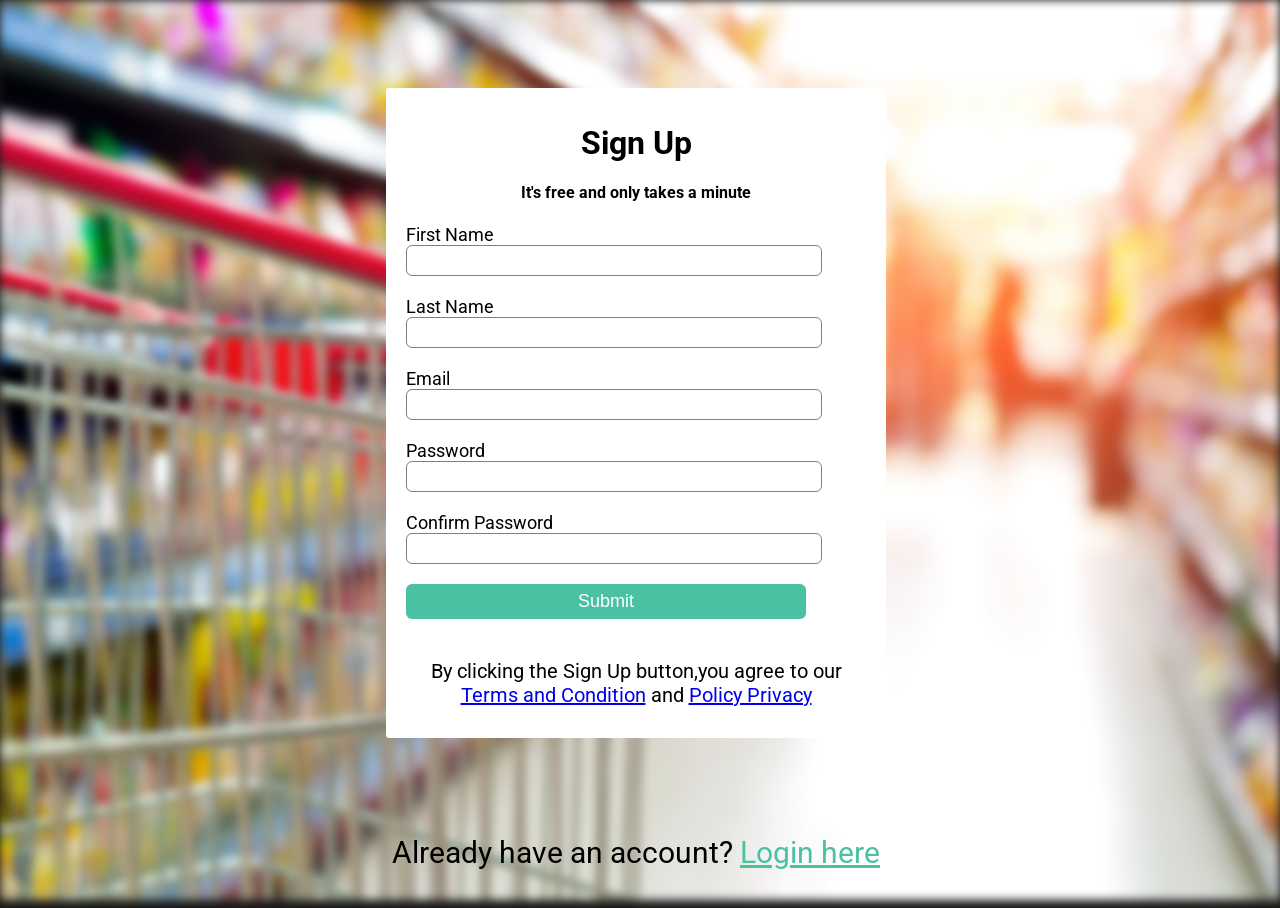
<file: signup.html>
<!DOCTYPE html>
<html lang="en">

<head>
  <title>Sign Up</title>
  <link rel="stylesheet" href="css/login.css?v=2" />
  <link href="https://fonts.googleapis.com/css2?family=Roboto:wght@300&display=swap" rel="stylesheet" />
</head>

<body>
  <!-----Background pics-->
  <img class="background" src="images/login.webp" alt="Aleq">

  <div class="signup-box">
    <h1>Sign Up</h1>
    <h4>It's free and only takes a minute</h4>
    <!------signup page -->
    <form>
      <label>First Name</label>
      <input type="text" placeholder="" />
      <label>Last Name</label>
      <input type="text" placeholder="" />
      <label>Email</label>
      <input type="email" placeholder="" />
      <label>Password</label>
      <input type="password" placeholder="" />
      <label>Confirm Password</label>
      <input type="password" placeholder="" />
      <a href="index.html"><input type="button" value="Submit" /></a>
      <closeform></closeform>
    </form>

    <p>
      By clicking the Sign Up button,you agree to our <br />
      <a href="#">Terms and Condition</a> and <a href="#">Policy Privacy</a>
    </p>
  </div>
  <p class="para-2">
    Already have an account? <a href="login.html">Login here</a>
  </p>
</body>

</html>
</file>
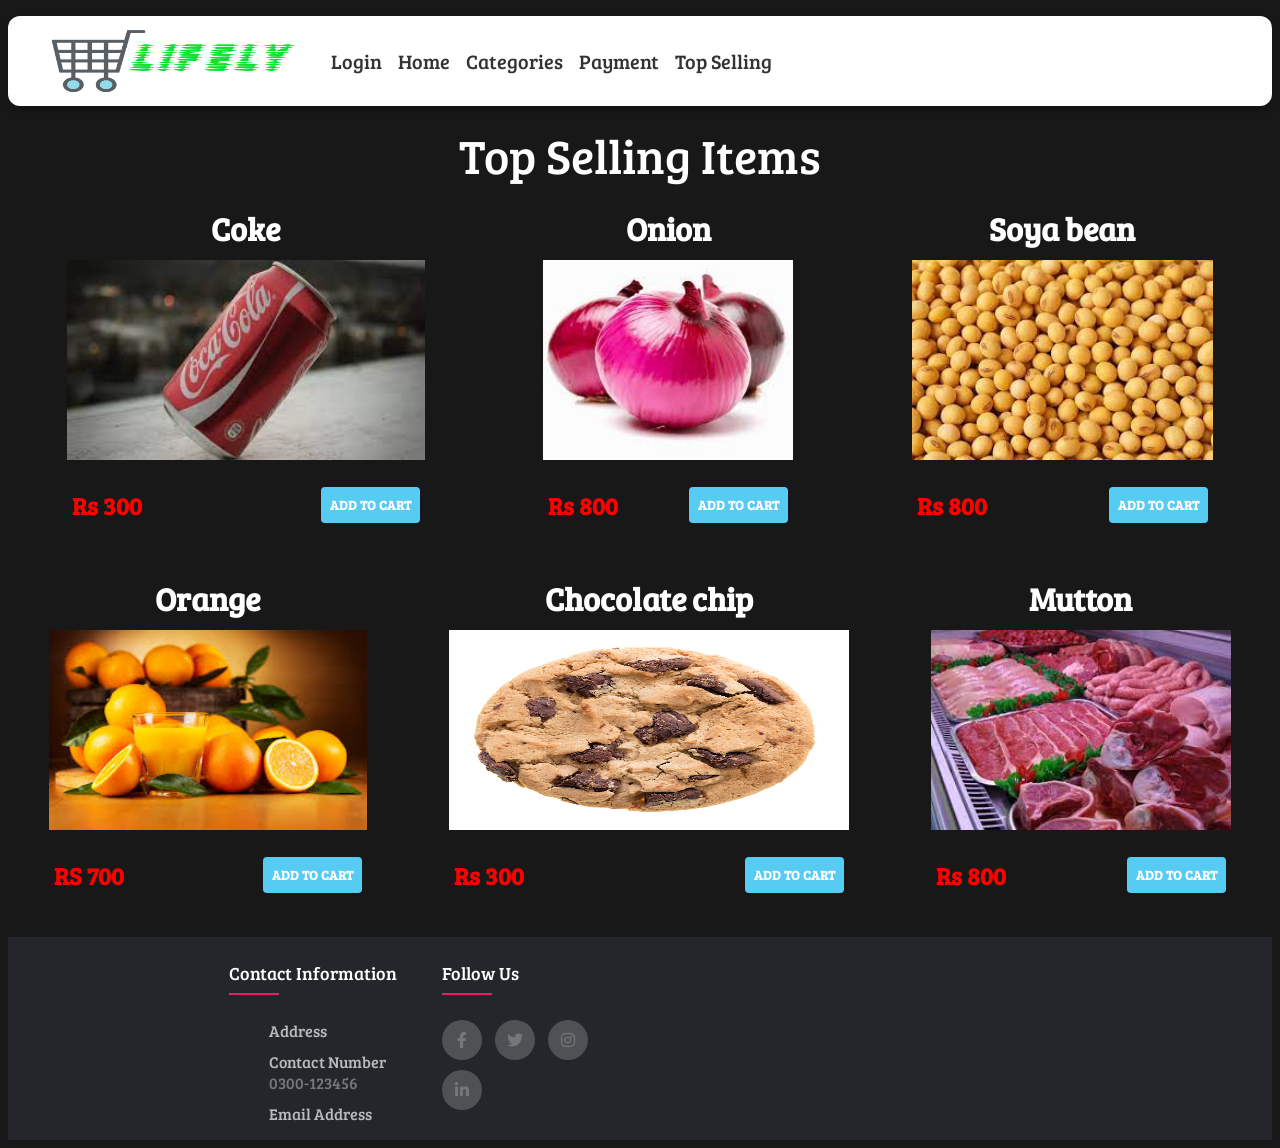
<file: topseller.html>
<!DOCTYPE html>

<html lang="en" dir="ltr">

<head>
    <meta charset="UTF-8">
    <title>Top Sellers</title>

    <link rel="stylesheet" href="css/topseller.css?v=2">
    <link rel="stylesheet" href="https://use.fontawesome.com/releases/v5.0.7/css/all.css">
    <link href="https://fonts.googleapis.com/css?family=Baloo Bhai|Bree+Serif&display=swap" rel='stylesheet'>
</head>

<body class="theme1">
    <!--------Navigation bar-->
    <header>
        <ul class="navbar">
            <img src="images/logo.png" alt="logo" height="70" width="300">
            <li class="right"><a href="login.html">Login</a></li>
            <li class="center"><a href="index.html">Home</a></li>
            <li class="upward"><a href="categories.html">Categories</a></li>
            <li class="forward"><a href="payment.html">Payment</a></li>
            <li class="forward"><a href="topseller.html">Top Selling</a></li>

        </ul>
    </header>

    <h1 class="band-name band-name-large">Top Selling Items</h1>

    <!-------Boxes Code-->
    <div class="shop-items">
        <div class="shop-item">
            <span class="shop-item-title">Coke</span>
            <img class="shop-item-image" src="images/coke.jpeg">
            <div class="shop-item-details">
                <h2 class="shop-item-price">Rs 300</h2>
                <button class="btn btn-primary shop-item-button" type="button">ADD TO CART</button>
            </div>
        </div>
        <div class="shop-item">
            <span class="shop-item-title">Onion</span>
            <img class="shop-item-image" src="images/onion.jpeg">
            <div class="shop-item-details">
                <h2 class="shop-item-price">Rs 800</h2>
                <button class="btn btn-primary shop-item-button" type="button">ADD TO CART</button>
            </div>
        </div>
        <div class="shop-item">
            <span class="shop-item-title">Soya bean</span>
            <img class="shop-item-image" src="images/soya bean.jpeg">
            <div class="shop-item-details">
                <h2 class="shop-item-price">Rs 800</h2>
                <button class="btn btn-primary shop-item-button" type="button">ADD TO CART</button>
            </div>
        </div>
    </div>
    <div class="shop-items">
        <div class="shop-item">
            <span class="shop-item-title">Orange</span>
            <img class="shop-item-image" src="images/orange.jpeg">
            <div class="shop-item-details">
                <h2 class="shop-item-price">RS 700</h2>
                <button class="btn btn-primary shop-item-button" type="button">ADD TO CART</button>
            </div>
        </div>
        <div class="shop-item">
            <span class="shop-item-title">Chocolate chip </span>
            <img class="shop-item-image" src="images/chocolate chip.jpg" width="400">
            <div class="shop-item-details">
                <h2 class="shop-item-price">Rs 300</h2>
                <button class="btn btn-primary shop-item-button" type="button">ADD TO CART</button>
            </div>
        </div>
        <div class="shop-item">
            <span class="shop-item-title">Mutton</span>
            <img class="shop-item-image" src="images/mutton.jpeg">
            <div class="shop-item-details">
                <h2 class="shop-item-price">Rs 800</h2>
                <button class="btn btn-primary shop-item-button" type="button">ADD TO CART</button>
            </div>
        </div>
    </div>


    
    <footer class="footer">
        <div class="container">
            <div class="row">
                <div class="footer-col">
                    <h4>Contact information</h4>
                    <ul>
                        <li><a href="https://www.google.com/maps/dir/33.643317,73.0359964/FAST+National+University+of+Computer+and+Emerging+Sciences,+Islamabad+Campus,+FAST+University,+3+A.K.+Brohi+Road,+H-11%2F4+H+11%2F4+H-11,+Islamabad,+Islamabad+Capital+Territory/@33.6473722,73.0200476,13.75z/data=!4m9!4m8!1m1!4e1!1m5!1m1!1s0x38dfbe1faaaaaaab:0x223386a2985e88f4!2m2!1d73.0153768!2d33.6565377">Address</a></li>
                        <li><a href="#">Contact Number</a>0300-123456</li>
                        <li><a href="https://mail.google.com/">Email Address</a></li>
                    </ul>
                </div>

                <div class="footer-col">
                    <h4>follow us</h4>
                    <div class="social-links">
                        <a href="https://www.facebook.com/"><i class="fab fa-facebook-f"></i></a>
                        <a href="https://twitter.com/i/flow/login"><i class="fab fa-twitter"></i></a>
                        <a href="https://www.instagram.com/accounts/login/"><i class="fab fa-instagram"></i></a>
                        <a href="https://www.linkedin.com/login"><i class="fab fa-linkedin-in"></i></a>
                    </div>
                </div>
            </div>
        </div>
    </footer>
</body>

</html>
</file>
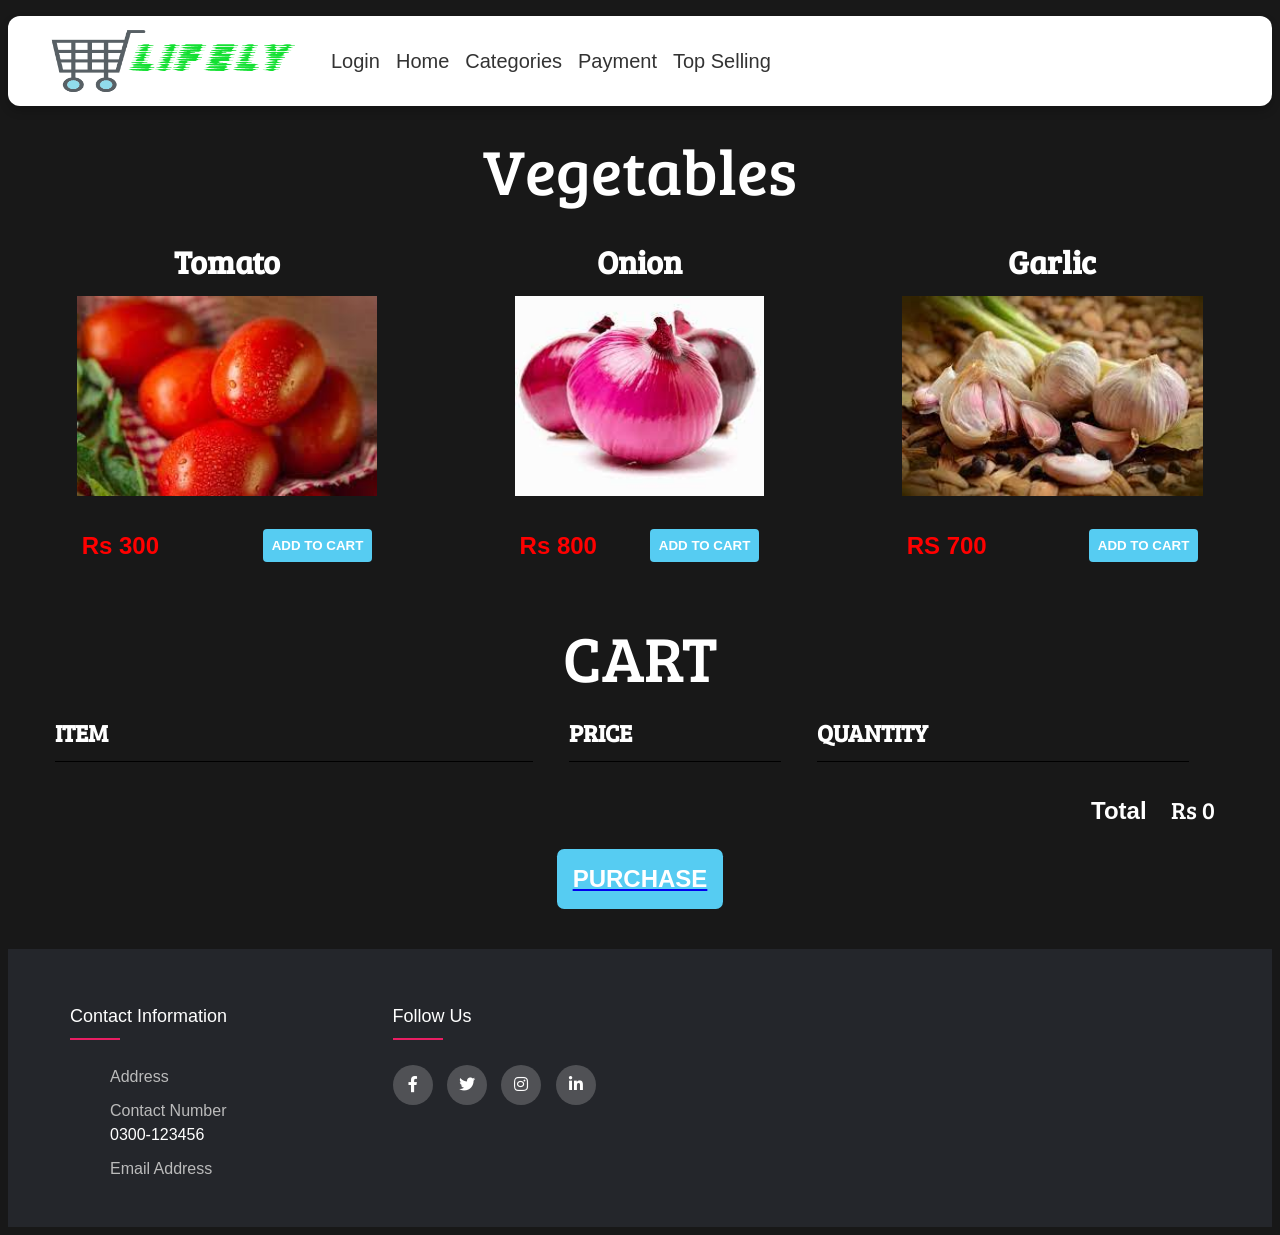
<file: vegetable.html>
<!DOCTYPE html>

<html lang="en" dir="ltr">

<head>
    <meta charset="UTF-8">
    <link rel="stylesheet" href="css/categoriespages.css?v=2">
    <link rel="stylesheet" href="https://use.fontawesome.com/releases/v5.0.7/css/all.css">
    <link href="https://fonts.googleapis.com/css?family=Baloo Bhai|Bree+Serif&display=swap" rel='stylesheet'>
</head>

<body>
    <header>
        <ul class="navbar">
            <img src="images/logo.png" alt="logo" height="70" width="300">
            <li class="right"><a href="login.html">Login</a></li>
            <li class="center"><a href="index.html">Home</a></li>
            <li class="upward"><a href="categories.html">Categories</a></li>
            <li class="forward"><a href="payment.html">Payment</a></li>
            <li class="forward"><a href="topseller.html">Top Selling</a></li>
        </ul>
    </header>


    <h1 class="band-name band-name-large">Vegetables</h1>

    <!-----Boxes codes-->
     
        <div class="shop-items">
            <div class="shop-item">
                <span class="shop-item-title">Tomato</span>
                <img class="shop-item-image" src="images/tomato.jpeg">
                <div class="shop-item-details">
                    <h2 class="shop-item-price">Rs 300</h2>
                    <button class="btn btn-primary shop-item-button" type="button">ADD TO CART</button>
                </div>
            </div>
            <div class="shop-item">
                <span class="shop-item-title">Onion</span>
                <img class="shop-item-image" src="images/onion.jpeg">
                <div class="shop-item-details">
                    <h2 class="shop-item-price">Rs 800</h2>
                    <button class="btn btn-primary shop-item-button" type="button">ADD TO CART</button>
                </div>
            </div>
            <div class="shop-item">
                <span class="shop-item-title">Garlic</span>
                <img class="shop-item-image" src="images/garlic.jpeg">
                <div class="shop-item-details">
                    <h2 class="shop-item-price">RS 700</h2>
                    <button class="btn btn-primary shop-item-button" type="button">ADD TO CART</button>
                </div>
            </div>
        </div>    
   
   
    <section class="container content-section">
        <h2 class="band-name band-name-large">CART</h2>
        <div class="cart-row">
            <h2 class="cart-item cart-header cart-column">ITEM</h2>
            <h2 class="cart-price cart-header cart-column">PRICE</h2>
            <h2 class="cart-quantity cart-header cart-column">QUANTITY</h2>
        </div>
        <div class="cart-items">
        </div>
        <div class="cart-total">
            <strong class="cart-total-title">Total</strong>
            <span class="cart-total-price">Rs 0</span>
        </div>
        <a href="payment.html"><button class="btn btn-primary btn-purchase" type="button">PURCHASE</button></a>
    </section>


    <footer class="footer">
        <div class="container">
            <div class="row">
                <div class="footer-col">
                    <h4>Contact information</h4>
                    <ul>
                        <li><a href="https://www.google.com/maps/dir/33.643317,73.0359964/FAST+National+University+of+Computer+and+Emerging+Sciences,+Islamabad+Campus,+FAST+University,+3+A.K.+Brohi+Road,+H-11%2F4+H+11%2F4+H-11,+Islamabad,+Islamabad+Capital+Territory/@33.6473722,73.0200476,13.75z/data=!4m9!4m8!1m1!4e1!1m5!1m1!1s0x38dfbe1faaaaaaab:0x223386a2985e88f4!2m2!1d73.0153768!2d33.6565377">Address</a></li>
                        <li><a href="#">Contact Number</a>0300-123456</li>
                        <li><a href="https://mail.google.com/">Email Address</a></li>
                    </ul>
                </div>

                <div class="footer-col">
                    <h4>follow us</h4>
                    <div class="social-links">
                        <a href="https://www.facebook.com/"><i class="fab fa-facebook-f"></i></a>
                        <a href="https://twitter.com/i/flow/login"><i class="fab fa-twitter"></i></a>
                        <a href="https://www.instagram.com/accounts/login/"><i class="fab fa-instagram"></i></a>
                        <a href="https://www.linkedin.com/login"><i class="fab fa-linkedin-in"></i></a>
                    </div>
                </div>
            </div>
        </div>
    </footer>

    <!----Javascript for cart-->

    <script src="js/cart.js"></script>
</body>

</html>
</file>
<file: css/style.css>
/* Google Fonts Import Link */
@import url('https://fonts.googleapis.com/css2?family=Poppins:wght@300;400;500;600;700&display=swap');

/* <-------------footer------------> */
html,
body {
    overflow: hidden;
    height: 100%;
}

body {
    line-height: 1.5;
    font-family: 'Poppins', sans-serif;
    background-color: #181818;
}

* {
    margin: 0;
    padding: 0;
    box-sizing: border-box;
}

.container {
    max-width: 1470px;
    margin: auto;
}

.row {
    display: flex;
    flex-wrap: wrap;
}

ul {
    list-style: none;
}

.footer {
    background-color: #24262b;
    padding: 12px 0;
}

.footer-col {
    width: 25%;
    padding: 0 15px;
}

.footer-col h4 {
    font-size: 15px;
    color: #ffffff;
    text-transform: capitalize;
    margin-bottom: 18px;
    font-weight: 500;
    position: relative;
}

.footer-col h4::before {
    content: '';
    position: absolute;
    left: 0;
    bottom: -6px;
    background-color: #e91e63;
    height: 2px;
    box-sizing: border-box;
    width: 50px;
}

.footer-col ul li:not(:last-child) {
    margin-bottom: 6px;
}

.footer-col ul li a {
    font-size: 13px;
    text-transform: capitalize;
    color: #ffffff;
    text-decoration: none;
    font-weight: 300;
    color: #bbbbbb;
    display: block;
    transition: all 0.3s ease;
}

.footer-col ul li a:hover {
    color: #ffffff;
    padding-left: 8px;
}

.footer-col .social-links a {
    display: inline-block;
    height: 32px;
    width: 32px;
    background-color: rgba(255, 255, 255, 0.2);
    margin: 0 8px 8px 0;
    text-align: center;
    line-height: 32px;
    border-radius: 50%;
    color: #ffffff;
    transition: all 0.5s ease;
}

.footer-col .social-links a:hover {
    color: #24262b;
    background-color: #ffffff;
}

footer {
    margin-top: 0px;
    background: black;
    color: white;
    padding: 9px 20px;
}


/*responsive*/
@media(max-width: 767px) {
    .footer-col {
        width: 50%;
        margin-bottom: 30px;
    }
}

@media(max-width: 574px) {
    .footer-col {
        width: 100%;
    }
}

/* <-----------Navigation bar-------------> */


* {
    margin: 0;
    padding: 0;
    box-sizing: border-box;
    font-family: 'Poppins', sans-serif;
}

.theme {
    margin: 0;
    padding: 0;
    background: url(../images/home.jpg) no-repeat center center/cover;
}

.theme1 {
    margin: 0;
    padding: 0;
    background-color: #7de5a8;
}

.navbar {
    display: flex;
    align-items: center;
    background: #fff;
    padding: 6px 15px;
    border-radius: 12px;
    box-shadow: 0 5px 10px rgba(0, 0, 0, 0.2);
}

.navbar li {
    list-style: none;
    margin: 0px 6px;
}

.navbar li a {
    position: relative;
    color: #333;
    font-size: 15px;
    font-weight: 500;
    padding: 6px 0;
    text-decoration: none;
}

.navbar li a:before {
    content: '';
    position: absolute;
    bottom: 0;
    left: 0;
    height: 3px;
    width: 0%;
    background: #000000;
    border-radius: 12px;
    transition: all 0.4s ease;
}


.navbar li a:hover:before {
    width: 100%;
}

.navbar li.center a:before {
    left: 50%;
    transform: translateX(-50%);
}

.navbar li.upward a:before {
    width: 100%;
    bottom: -5px;
    opacity: 0;
}

.navbar li.upward a:hover:before {
    bottom: 0px;
    opacity: 1;
}

.navbar li.forward a:before {
    width: 100%;
    transform: scaleX(0);
    transform-origin: right;
    transition: transform 0.4s ease;
}

.navbar li.forward a:hover:before {
    transform: scaleX(1);
    transform-origin: left;
}

/* <------centre----------> */

#home {
    display: flex;
    flex-direction: column;
    position: relative;
    padding: 3px 20px;
    height: 30vh;
    justify-content: center;
    align-items: center;
}

#home::before {
    content: "";
    position: absolute;
    background: url(../images/home.jpg) no-repeat center center/cover;
    top: 0px;
    left: 0px;
    height: 100%;
    width: 100%;
    z-index: -1;
    opacity: 0.89
}

#home h1 {
    color: white;
    text-align: center;
    font-size: 3rem;
    font-family: 'Bree Serif', serif;
}

#home p {
    color: white;
    text-align: center;
    font-size: 1.4rem;
    font-family: 'Bree Serif', serif;
}


.h-primary {

    font-size: 1.7rem;
    padding: 6px;
    font-family: 'Bree Serif', serif;
    text-align: center;
    color: white;
}

.h-secondary {
    font-size: 1.1rem;
    padding: 6px;
    font-family: 'Bree Serif', serif;
    text-align: center;
    color: white;
}




#services {
    margin: 8px;
    margin-top:100px;
    margin-bottom:140px;
    display: flex;
    justify-content: center;
    flex-wrap: wrap;
}

#services .box {
    border: 2px solid brown;
    width: 300px;
    padding: 10px;
    margin: 8px;
    border-radius: 28px;
    background: #181818;

}

#services .box img {
    height: 130px;
    width: 220px;
    margin: auto;
    display: block;

}

#services .box p {
    font-family: 'Bree Serif', serif;
}

.submit-btn {
    width: 100%;
    padding: 8px;
    font-size: 14px;
    background: #27ae60;
    color: #fff;
    margin-top: 5px;
    cursor: pointer;
}
</file>
<file: css/categoriespages.css>
@import url('https://fonts.googleapis.com/css?family=Raleway:300,400,700');
    @import url("https://fonts.googleapis.com/css?family=Metal+Mania");

 /*Font styling */
    .band-name {
        text-align: center;
        margin: 0;
        font-size: 3em;
        font-family: 'Bree Serif', serif;
        font-weight: normal;
        color: white;
    }

    .band-name-large {
        font-size: 4em;
    }


/*Button styling*/

    .btn {
        text-align: center;
        vertical-align: middle;
        padding: .67em .67em;
        cursor: pointer;
    }

    .btn-header {
        margin: .5em 15% 2em 15%;
        color: white;
        border: 2px solid #2D9CDB;
        background-color: rgba(255, 255, 255, .1);
        border-radius: 0;
        font-size: 1.5em;
        font-weight: lighter;
        padding-left: 2em;
        padding-right: 2em;
    }

    .btn-header:hover {
        background-color: rgba(255, 255, 255, .3);
    }

    .btn-play {
        display: block;
        margin: 0 auto;
        color: #2D9CDB;
        font-size: 4em;
        border-radius: 50%;
        width: 100px;
        height: 100px;
        padding: 0;
        text-align: center;
    }

    .btn-primary {
        color: white;
        background-color: #56CCF2;
        border: none;
        border-radius: .3em;
        font-weight: bold;
    }

    .btn-primary:hover {
        background-color: #2D9CDB;
    }

   
/*Picture styling*/
    .shop-item {
        margin: 10px auto;
    }

    .shop-item-title {
        display: block;
        width: 100%;
        text-align: center;
        font-weight: bold;
        font-size: 2em;
        color: white;
        margin-bottom: 10px;
        font-family: 'Bree Serif', serif;
    }

    .shop-item-image {
        height: 200px;
        
    }

    .shop-item-details {
        display: flex;
        align-items: center;
        padding: 5px;
    }

    .shop-item-price {
        
        flex-grow: 1;
        color:red;
       
    }

    .shop-items {
        display: flex;
        justify-content: center;
        flex-wrap: wrap;
        margin: 10px auto;
    }

/*Cart styling*/

    .cart-header {
        font-weight: bold;
        font-size: 1.25em;
        color:white;
    }

    .cart-column {
        display: flex;
        align-items: center;
        border-bottom: 1px solid black;
        margin-right: 1.5em;
        padding-bottom: 10px;
        margin-top: 10px;
    }

    .cart-row {
        display: flex;
    }

    .cart-item {
        width: 45%;
        color: white;
        font-size: 1.5em;
        font-family: 'Bree Serif', serif;
    }

    .cart-price {
        width: 20%;
        color: white;
        font-size: 1.5em;
        font-family: 'Bree Serif', serif;
    }

    .cart-quantity {
        width: 35%;
        color: white;
        font-size: 1.5em;
        font-family: 'Bree Serif', serif;
    }

    .cart-item-title {
        color: white;
        margin-left: .5em;
        font-size: 1.2em;
        font-family: 'Bree Serif', serif;
    }

    .cart-item-image {
        width: 75px;
        height: auto;
        border-radius: 10px;
    }

    .btn-danger {
        color: white;
        background-color: #EB5757;
        border: none;
        border-radius: .3em;
        font-weight: bold;
    }

    .btn-danger:hover {
        background-color: #CC4C4C;
    }

    .cart-quantity-input {
        height: 50px;
        width: 60px;
        border-radius: 5px;
        border: 1px solid #56CCF2;
        background-color: #eee;
        color: black;
        padding: 0;
        text-align: center;
        font-size: 1em;
        margin-right: 25px;
    }

    .cart-row:last-child {
        border-bottom: 1px solid black;
    }

    .cart-row:last-child .cart-column {
        border: none;
    }

    .cart-total {
        text-align: end;
        margin-top: 10px;
        margin-right: 10px;
    }

    .cart-total-title {
        font-weight: bold;
        font-size: 1.5em;
        color: white;
        margin-right: 20px;
    }

    .cart-total-price {
        color: white;
        font-size: 1.5em;
        font-family: 'Bree Serif', serif;
    }

    .btn-purchase {
        display: block;
        margin: 20px auto 40px auto;
        font-size: 1.5em;
    }

    /*Background color*/
    body {
        line-height: 1.5;
        font-family: 'Poppins', sans-serif;
        background-color: #181818;
        overflow: hidden;
    }
    
/*footer styling*/
    .container {
        max-width: 1170px;
        margin: auto;
    }
    
    .row {
        display: flex;
        flex-wrap: wrap;
    }
    
    ul {
        list-style: none;
    }
    
    .footer {
        background-color: #24262b;
        padding: 30px 0;
    }
    
    .footer-col {
        width: 25%;
        padding: 0 15px;
    }
    
    .footer-col h4 {
        font-size: 18px;
        color: #ffffff;
        text-transform: capitalize;
        margin-bottom: 35px;
        font-weight: 500;
        position: relative;
    }
    
    .footer-col h4::before {
        content: '';
        position: absolute;
        left: 0;
        bottom: -10px;
        background-color: #e91e63;
        height: 2px;
        box-sizing: border-box;
        width: 50px;
    }
    
    .footer-col ul li:not(:last-child) {
        margin-bottom: 10px;
    }
    
    .footer-col ul li a {
        font-size: 16px;
        text-transform: capitalize;
        color: #ffffff;
        text-decoration: none;
        font-weight: 300;
        color: #bbbbbb;
        display: block;
        transition: all 0.3s ease;
    }
    
    .footer-col ul li a:hover {
        color: #ffffff;
        padding-left: 8px;
    }
    
    .footer-col .social-links a {
        display: inline-block;
        height: 40px;
        width: 40px;
        background-color: rgba(255, 255, 255, 0.2);
        margin: 0 10px 10px 0;
        text-align: center;
        line-height: 40px;
        border-radius: 50%;
        color: #ffffff;
        transition: all 0.5s ease;
    }
    
    .footer-col .social-links a:hover {
        color: #24262b;
        background-color: #ffffff;
    }
    
    footer {
        margin-top: 0px;
        background: black;
        color: white;
        padding: 9px 20px;
    }
    
    
    /*responsive*/
    @media(max-width: 767px) {
        .footer-col {
            width: 50%;
            margin-bottom: 30px;
        }
    }
    
    @media(max-width: 574px) {
        .footer-col {
            width: 100%;
        }
    }

    /*Navigation Bar*/
    .navbar {
        display: flex;
        align-items: center;
        background: #fff;
        padding: 10px 15px;
        border-radius: 12px;
        box-shadow: 0 5px 10px rgba(0, 0, 0, 0.2);
    }
    
    .navbar li {
        list-style: none;
        margin: 0px 8px;
    }
    
    .navbar li a {
        position: relative;
        color: #333;
        font-size: 20px;
        font-weight: 500;
        padding: 6px 0;
        text-decoration: none;
    }
    
    .navbar li a:before {
        content: '';
        position: absolute;
        bottom: 0;
        left: 0;
        height: 3px;
        width: 0%;
        background: #000000;
        border-radius: 12px;
        transition: all 0.4s ease;
    }
    
    
    .navbar li a:hover:before {
        width: 100%;
    }
    
    .navbar li.center a:before {
        left: 50%;
        transform: translateX(-50%);
    }
    
    .navbar li.upward a:before {
        width: 100%;
        bottom: -5px;
        opacity: 0;
    }
    
    .navbar li.upward a:hover:before {
        bottom: 0px;
        opacity: 1;
    }
    
    .navbar li.forward a:before {
        width: 100%;
        transform: scaleX(0);
        transform-origin: right;
        transition: transform 0.4s ease;
    }
    
    .navbar li.forward a:hover:before {
        transform: scaleX(1);
        transform-origin: left;
    }
</file>
<file: css/categories.css>
@import url('https://fonts.googleapis.com/css?family=Raleway:300,400,700');
@import url("https://fonts.googleapis.com/css?family=Metal+Mania");


/*body color*/
* {
    box-sizing: border-box;
    font-family: 'Bree Serif', serif;
    color: #777;
}

body {
    background-color: #181818;
    overflow: hidden;
}

/*Heading styling */

.band-name {
    text-align: center;
    margin: 0;
    font-size: 3em;
    font-family: 'Bree Serif', serif;
    font-weight: normal;
    color: black;
}

.band-name-large {
    font-size: 4em;
}




/*pictures styling */

.shop-item {
    margin: 10px auto;
}

.shop-item-title {
    display: block;
    width: 100%;
    text-align: center;
    font-weight: bold;
    font-size: 2em;
    color: white;
    margin-bottom: 10px;
    font-family: 'Bree Serif', serif;
}

.shop-item-image {
    height: 200px;

}

.shop-item-details {
    display: flex;
    align-items: center;
    padding: 5px;
}

.shop-item-price {

    flex-grow: 1;
    color: red;

}

.shop-items {
    display: flex;
    justify-content: center;
    flex-wrap: wrap;
    margin: 10px auto;
}

/*Navigation bar*/
.navbar {
    display: flex;
    align-items: center;
    background: #fff;
    padding: 10px 15px;
    border-radius: 12px;
    box-shadow: 0 5px 10px rgba(0, 0, 0, 0.2);
}

.navbar li {
    list-style: none;
    margin: 0px 8px;
}

.navbar li a {
    position: relative;
    color: #333;
    font-size: 20px;
    font-weight: 500;
    padding: 6px 0;
    text-decoration: none;
}

.navbar li a:before {
    content: '';
    position: absolute;
    bottom: 0;
    left: 0;
    height: 3px;
    width: 0%;
    background: #000000;
    border-radius: 12px;
    transition: all 0.4s ease;
}


.navbar li a:hover:before {
    width: 100%;
}

.navbar li.center a:before {
    left: 50%;
    transform: translateX(-50%);
}

.navbar li.upward a:before {
    width: 100%;
    bottom: -5px;
    opacity: 0;
}

.navbar li.upward a:hover:before {
    bottom: 0px;
    opacity: 1;
}

.navbar li.forward a:before {
    width: 100%;
    transform: scaleX(0);
    transform-origin: right;
    transition: transform 0.4s ease;
}

.navbar li.forward a:hover:before {
    transform: scaleX(1);
    transform-origin: left;
}


/*Font styling*/

.band-name {
    text-align: center;
    margin: 0;
    font-size: 3em;
    font-family: 'Bree Serif', serif;
    font-weight: normal;
    color: white;
}

.band-name-large {
    font-size: 4em;
}

.container {
    max-width: 1170px;
    margin: auto;
}



/*footer styling*/
.row {
    display: flex;
    flex-wrap: wrap;
}

ul {
    list-style: none;
}

.footer {
    background-color: #24262b;
    padding: 30px 0;
}

.footer-col {
    width: 25%;
    padding: 0 15px;
}

.footer-col h4 {
    font-size: 18px;
    color: #ffffff;
    text-transform: capitalize;
    margin-bottom: 35px;
    font-weight: 500;
    position: relative;
}

.footer-col h4::before {
    content: '';
    position: absolute;
    left: 0;
    bottom: -10px;
    background-color: #e91e63;
    height: 2px;
    box-sizing: border-box;
    width: 50px;
}

.footer-col ul li:not(:last-child) {
    margin-bottom: 10px;
}

.footer-col ul li a {
    font-size: 16px;
    text-transform: capitalize;
    color: #ffffff;
    text-decoration: none;
    font-weight: 300;
    color: #bbbbbb;
    display: block;
    transition: all 0.3s ease;
}

.footer-col ul li a:hover {
    color: #ffffff;
    padding-left: 8px;
}

.footer-col .social-links a {
    display: inline-block;
    height: 40px;
    width: 40px;
    background-color: rgba(255, 255, 255, 0.2);
    margin: 0 10px 10px 0;
    text-align: center;
    line-height: 40px;
    border-radius: 50%;
    color: #ffffff;
    transition: all 0.5s ease;
}

.footer-col .social-links a:hover {
    color: #24262b;
    background-color: #ffffff;
}

footer {
    margin-top: 0px;
    background: black;
    color: white;
    padding: 9px 20px;
}
</file>
<file: css/login.css>
/*Body styling*/

body {
  background-color: #181818;
  font-family: "Roboto", sans-serif;
  margin-top: 0px;
  margin-left: 0px;
  overflow: hidden;
  height: 100vh;
  display: flex;
  flex-direction: column;
  align-items: center;
  justify-content: center;
}

/*Image styling*/

img.background {
  position: absolute;
  left: 0px;
  top: 0px;
  z-index: -1;
  width: 100%;
  height: 100%;
  -webkit-filter: blur(5px);
  /* Safari 6.0 - 9.0 */
  filter: blur(5px);
}

/*sign up box styling*/
.signup-box {
  width: 500px;
  height: 650px;
  margin: auto;
  background-color: white;
  border-radius: 3px;
}

/*login box styling*/
.login-box {
  width: 500px;
  height: 400px;
  margin: auto;
  border-radius: 3px;
  background-color: white;
}

/*font styling*/
h1 {
  text-align: center;
  padding-top: 15px;
}

h4 {
  text-align: center;
}

form {
  width: 400px;
  margin-left: 20px;
}

form label {
  display: flex;
  margin-top: 20px;
  font-size: 18px;
}

form input {
  width: 100%;
  padding: 7px;
  border: none;
  border: 1px solid gray;
  border-radius: 6px;
  outline: none;
}

input[type="button"] {
  width: 400px;
  height: 35px;
  margin-top: 20px;
  border: none;
  background-color: #49c1a2;
  color: white;
  font-size: 18px;
  cursor: pointer;
}

p {
  text-align: center;
  padding-top: 20px;
  font-size: 20px;
}

.para-2 {
  text-align: center;
  color: black;
  font-size: 30px;
  margin-top: -10px;
}

.para-2 a {
  color: #49c1a2;
}
</file>
<file: css/payment.css>
@import url('https://fonts.googleapis.com/css2?family=Poppins:wght@100;300;400;500;600&display=swap');

* {
    font-family: 'Poppins', sans-serif;
    margin: 0;
    padding: 0;
    box-sizing: border-box;
    outline: none;
    border: none;
    text-transform: capitalize;
    transition: all .2s linear;
}

img.background {
    position: absolute;
    left: 0px;
    top: 0px;
    z-index: -1;
    width: 100%;
    height: 100%;
    -webkit-filter: blur(5px);
    filter: blur(5px);
}

.container1 {
    display: flex;
    justify-content: center;
    align-items: center;
    padding: 15px;
    min-height: 0;
}

.container1 form {
    padding: 15px;
    width: 900px;
    max-width: 100%;
    background: rgb(151, 149, 149);
    box-shadow: 0 5px 10px rgba(0, 0, 0, .1);
}

.container1 form .row {
    display: flex;
    flex-wrap: wrap;
    gap: 15px;
}

.container1 form .row .col {
    flex: 1 1 250px;
}

.container1 form .row .col .title {
    color: black;
    padding-bottom: 5px;
    text-transform: uppercase;
}

.container1 form .row .col .inputBox {
    margin: 8px 0;
}

.container1 form .row .col .inputBox span {
    margin-bottom: 10px;
    display: block;
}

.container1 form .row .col .inputBox input {
    width: 100%;
    border: 1px solid #ccc;
    padding: 10px 15px;
    font-size: 15px;
    text-transform: none;
}

.container1 form .row .col .inputBox input:focus {
    border: 1px solid #000;
}

.container1 form .row .col .flex {
    display: flex;
    gap: 15px;
}

.container1 form .row .col .flex .inputBox {
    margin-top: 5px;
}

.container1 form .row .col .inputBox img {
    height: 34px;
    margin-top: 5px;
    filter: drop-shadow(0 0 1px #000);
}

.container1 form .submit-btn {
    width: 100%;
    padding: 12px;
    font-size: 17px;
    background: #27ae60;
    color: #fff;
    margin-top: 5px;
    cursor: pointer;
}

.container1 form .submit-btn:hover {
    background: #2ecc71;
}
</file>
<file: css/topseller.css>
@import url('https://fonts.googleapis.com/css?family=Raleway:300,400,700');
@import url("https://fonts.googleapis.com/css?family=Metal+Mania");



 * {
    box-sizing: border-box;
    font-family: 'Bree Serif', serif;
    color: #777;
} 

/*Background color*/
body {
    background-color: #181818;
    overflow: hidden;
}


/*Font styling*/
.band-name {
    text-align: center;
    margin: 0;
    font-size: 3em;
    font-family: 'Bree Serif', serif;
    font-weight: normal;
    color: white;
}

.band-name-large {
    font-size: 4em;
}

.content-section {
    margin-left: 0;
}


/*Navigation Bar */
.navbar {
    display: flex;
    align-items: center;
    background: #fff;
    padding: 10px 15px;
    border-radius: 12px;
    box-shadow: 0 5px 10px rgba(0, 0, 0, 0.2);
}

.navbar li {
    list-style: none;
    margin: 0px 8px;
}

.navbar li a {
    position: relative;
    color: #333;
    font-size: 20px;
    font-weight: 500;
    padding: 6px 0;
    text-decoration: none;
}

.navbar li a:before {
    content: '';
    position: absolute;
    bottom: 0;
    left: 0;
    height: 3px;
    width: 0%;
    background: #000000;
    border-radius: 12px;
    transition: all 0.4s ease;
}


.navbar li a:hover:before {
    width: 100%;
}

.navbar li.center a:before {
    left: 50%;
    transform: translateX(-50%);
}

.navbar li.upward a:before {
    width: 100%;
    bottom: -5px;
    opacity: 0;
}

.navbar li.upward a:hover:before {
    bottom: 0px;
    opacity: 1;
}

.navbar li.forward a:before {
    width: 100%;
    transform: scaleX(0);
    transform-origin: right;
    transition: transform 0.4s ease;
}

.navbar li.forward a:hover:before {
    transform: scaleX(1);
    transform-origin: left;
}

/*footer*/
.footer {
    background-color: #24262b;
}

.footer-col {
    width: 25%;
    padding: 0 15px; 
}

.footer-col h4 {
    font-size: 18px;
    color: #ffffff;
    text-transform: capitalize;
    margin-bottom: 35px;
    font-weight: 500;
    position: relative;
}

.footer-col h4::before {
    content: '';
    position: absolute;
    left: 0;
    bottom: -10px;
    background-color: #e91e63;
    height: 2px;
    box-sizing: border-box;
    width: 50px;
}

.footer-col ul li:not(:last-child) {
    margin-bottom: 10px;
}

.footer-col ul li a {
    font-size: 16px;
    text-transform: capitalize;
    color: #ffffff;
    text-decoration: none;
    font-weight: 300;
    color: #bbbbbb;
    display: block;
    transition: all 0.3s ease;
}

.footer-col ul li a:hover {
    color: #ffffff;
    padding-left: 8px;
}

.footer-col .social-links a {
    display: inline-block;
    height: 40px;
    width: 40px;
    background-color: rgba(255, 255, 255, 0.2);
    margin: 0 10px 10px 0;
    text-align: center;
    line-height: 40px;
    border-radius: 50%;
    color: #ffffff;
    transition: all 0.5s ease;
}

.footer-col .social-links a:hover {
    color: #24262b;
    background-color: #ffffff;
}

footer {
    background: black;
    color: white;
    /* padding: 9px 20px; */
}

ul {
    list-style: none;
}

.container {
    max-width: 1170px;
    margin: auto;
}

.row {
    display: flex;
    flex-wrap: wrap;
}

/*responsive*/
@media(max-width: 767px) {
    .footer-col {
        width: 50%;
        margin-bottom: 30px;
    }
}

@media(max-width: 574px) {
    .footer-col {
        width: 100%;
    }
}


.band-name {
    text-align: center;
    margin: 0;
    font-size: 2em;
    font-family: 'Bree Serif', serif;
    font-weight: normal;
    color: white;
}

.band-name-large {
    font-size: 3em;
}

.content-section {
    margin: 1em;
}

.container {
    max-width: 900px;
    margin: 0 auto;
    padding: 0 1.5em;
}




.btn {
    text-align: center;
    vertical-align: middle;
    padding: .67em .67em;
    cursor: pointer;
}

.btn-header {
    margin: .5em 15% 2em 15%;
    color: white;
    border: 2px solid #2D9CDB;
    background-color: rgba(255, 255, 255, .1);
    border-radius: 0;
    font-size: 1.5em;
    font-weight: lighter;
    padding-left: 2em;
    padding-right: 2em;
}

.btn-header:hover {
    background-color: rgba(255, 255, 255, .3);
}

.btn-play {
    display: block;
    margin: 0 auto;
    color: #2D9CDB;
    font-size: 4em;
    border-radius: 50%;
    width: 100px;
    height: 100px;
    padding: 0;
    text-align: center;
}

.btn-primary {
    color: white;
    background-color: #56CCF2;
    border: none;
    border-radius: .3em;
    font-weight: bold;
}

.btn-primary:hover {
    background-color: #2D9CDB;
}



.shop-item {
    margin: 10px auto;

}

.shop-item-title {
    display: block;
    width: 100%;
    text-align: center;
    font-weight: bold;
    font-size: 2em;
    color: white;
    margin-bottom: 10px;
    font-family: 'Bree Serif', serif;
}

.shop-item-image {
    height: 200px;

}

.shop-item-details {
    display: flex;
    align-items: center;
    padding: 5px;
}

.shop-item-price {

    flex-grow: 1;
    color: red;

}

.shop-items {
    display: flex;
    justify-content: center;
    flex-wrap: wrap;
    margin: 10px auto;
}


.btn-danger {
    color: white;
    background-color: #EB5757;
    border: none;
    border-radius: .3em;
    font-weight: bold;
}

.btn-danger:hover {
    background-color: #CC4C4C;
}

.btn-purchase {
    display: block;
    margin: 20px auto 40px auto;
    font-size: 1.5em;
}
</file>
